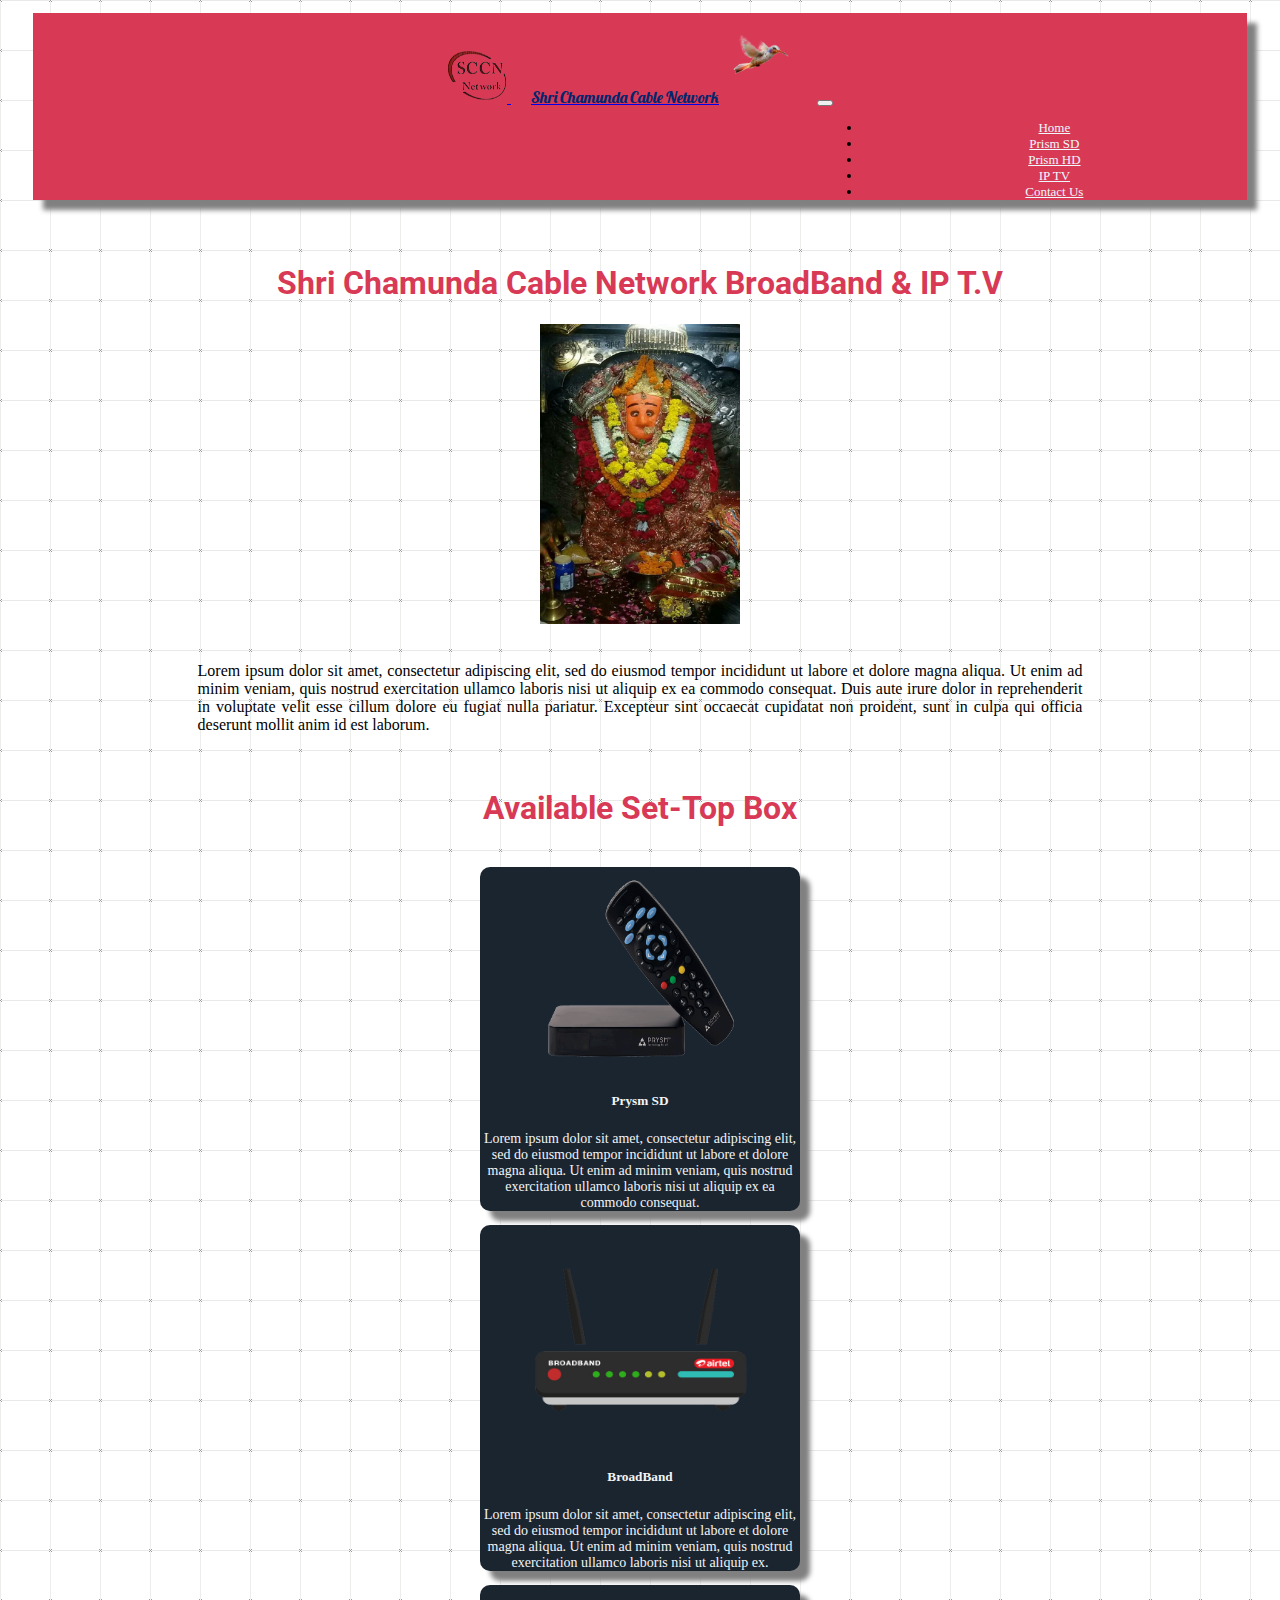
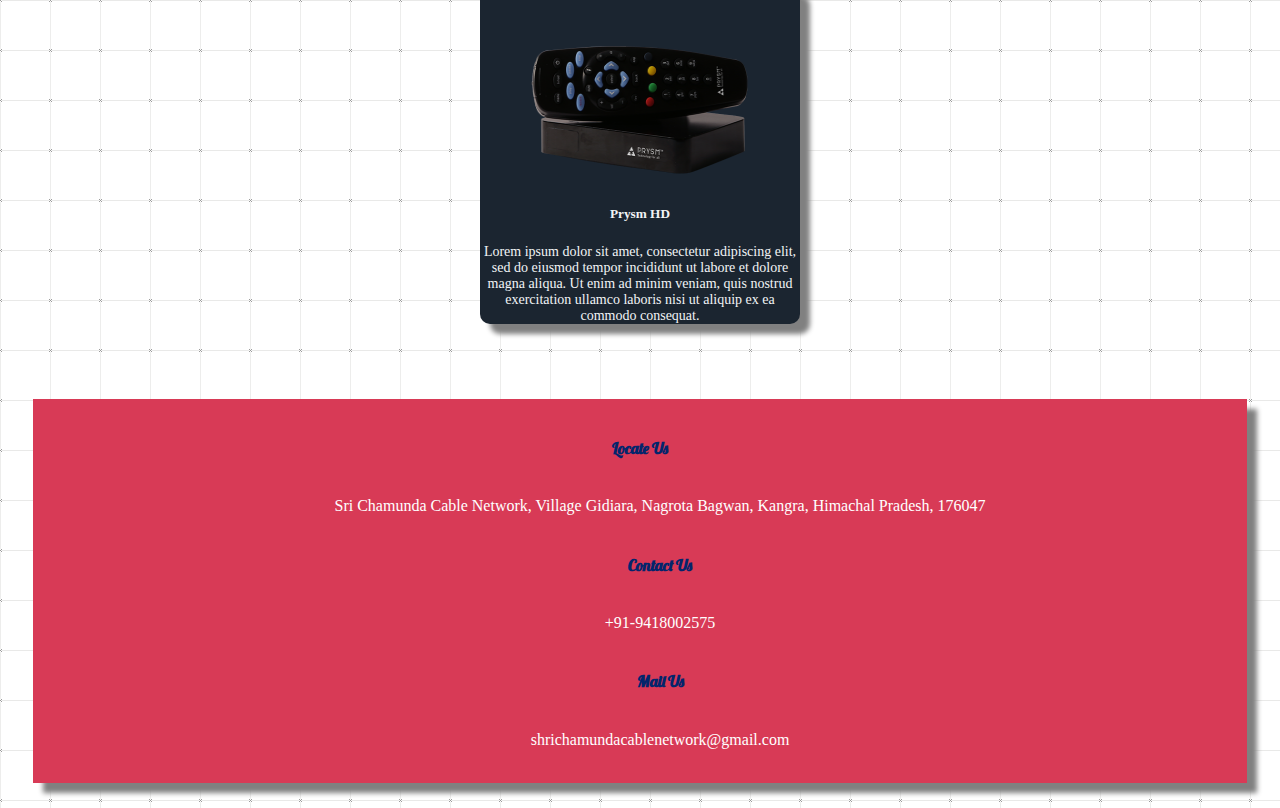
<file: index.html>
<!DOCTYPE html>
<html lang="en" dir="ltr">

<head>
  <meta charset="utf-8">
  <link rel="preconnect" href="https://fonts.googleapis.com">
  <link rel="preconnect" href="https://fonts.gstatic.com" crossorigin>
  <link href="https://fonts.googleapis.com/css2?family=Roboto:ital@1&display=swap" rel="stylesheet">
  <meta name="viewport" content="width=device-width, initial-scale=1.0">
  <title>SCCN</title>
  <!--------fontawsome-------->
  <link rel="stylesheet" href="https://use.fontawesome.com/releases/v5.14.0/css/all.css" integrity="sha384-HzLeBuhoNPvSl5KYnjx0BT+WB0QEEqLprO+NBkkk5gbc67FTaL7XIGa2w1L0Xbgc" crossorigin="anonymous">
  <!--------bootstrap-------->
  <link href="https://cdn.jsdelivr.net/npm/bootstrap@5.0.0-beta3/dist/css/bootstrap.min.css" rel="stylesheet" integrity="sha384-eOJMYsd53ii+scO/bJGFsiCZc+5NDVN2yr8+0RDqr0Ql0h+rP48ckxlpbzKgwra6" crossorigin="anonymous">
  <script src="https://cdn.jsdelivr.net/npm/bootstrap@5.0.1/dist/js/bootstrap.bundle.min.js" integrity="sha384-gtEjrD/SeCtmISkJkNUaaKMoLD0//ElJ19smozuHV6z3Iehds+3Ulb9Bn9Plx0x4" crossorigin="anonymous"></script>
  <link rel="stylesheet" href="style.css">
  <link rel="icon" href="images/logo.ico">
</head>

<body>
  <!--============================navbar=========================-->
  <nav class="navbar navbar-expand-lg navbar-dark" id="nav-box" style="background-color:#D83A56 ;">
    <!---->
    <div class="container-fluid">
      <a class="navbar-brand" href="index.html">
        <img src="images/logo.png" style="height: 60px; width: 60px;" id="logo-anime">
        <span class="logo-text">Shri Chamunda Cable Network</span></a>
        <img src="images/gif.gif" style="height: 90px; width: 90px;">
      <button class="navbar-toggler" type="button" data-bs-toggle="collapse" data-bs-target="#navbarSupportedContent" aria-controls="navbarSupportedContent" aria-expanded="false" aria-label="Toggle navigation">
        <span class="navbar-toggler-icon"></span>
      </button>

      <div class="collapse navbar-collapse" id="navbarSupportedContent">

        <ul class="navbar-nav me-auto mb-2 mb-lg-0" style="margin-left:65%; font-size:small;">
          <li class="nav-item">
            <a class="nav-link blue" style="color:aliceblue;" href="index.html">Home</a>
          </li>
          <li class="nav-item">
            <a class="nav-link blue" style="color:aliceblue" href="page1.html">Prism SD</a>
          </li>
          <li class="nav-item">
            <a class="nav-link blue" style="color:aliceblue" href="page2.html">Prism HD</a>
          </li>
          <li class="nav-item">
            <a class="nav-link blue" style="color:aliceblue" href="iptv.html">IP TV</a>
          </li>
          <li class="nav-item">
            <a class="nav-link blue" style="color:aliceblue" href="#foot">Contact Us</a>
          </li>
        </ul>
      </div>
    </div>
  </nav>
  <!------------------------------------------------------------->
  <br>
  <h1 class="heading1">Shri Chamunda Cable Network BroadBand & IP T.V</h1>
  <img src="images/image.jpg" style="height:300px; width:200px;" alt="">
  <br>
  <br>
  <p class="para1">Lorem ipsum dolor sit amet, consectetur adipiscing elit, sed do eiusmod tempor incididunt ut labore et dolore magna aliqua. Ut enim ad minim veniam, quis nostrud exercitation ullamco laboris nisi ut aliquip ex ea commodo consequat.
    Duis aute irure dolor in reprehenderit in voluptate velit esse cillum dolore eu fugiat nulla pariatur. Excepteur sint occaecat cupidatat non proident, sunt in culpa qui officia deserunt mollit anim id est laborum.</p>
  <br>
  <h1 class="heading1">Available Set-Top Box</h1>
  <br>
  <div class="row">
    <div class="col-lg-4 col-md-6 col-sm-12 mt-3">
      <a href="page1.html" class="link">
        <div class="card1">
          <img class="card-img-top" src="images/prysmsd.png" style="height: 200px; width: 225px;" title="Prism SD" alt="Prism SD">
          <div class="card-body">
            <h5 class="card-title">Prysm SD</h5>
            <p class="card-text">Lorem ipsum dolor sit amet, consectetur adipiscing elit, sed do eiusmod tempor incididunt ut labore et dolore magna aliqua. Ut enim ad minim veniam, quis nostrud exercitation ullamco laboris nisi ut aliquip ex ea
              commodo consequat.</p>
          </div>
      </a>
    </div>
  </div>
  <div class="col-lg-4 col-md-6 col-sm-12 mt-3">
    <a href="page3.html" class="link">
      <div class="card1">
        <br>
        <img class="card-img-top" src="images/airtelb.png" style="height: 200px; width: 225px;" title="Airtel" alt="Airtel Broadband">
        <div class="card-body">
          <h5 class="card-title">BroadBand</h5>
          <p class="card-text">Lorem ipsum dolor sit amet, consectetur adipiscing elit, sed do eiusmod tempor incididunt ut labore et dolore magna aliqua. Ut enim ad minim veniam, quis nostrud exercitation ullamco laboris nisi ut aliquip ex.</p>
        </div>
    </a>
  </div>
  </div>
  <div class="col-lg-4 col-md-6 col-sm-12 mt-3">
    <a href="page2.html" class="link">
      <div class="card1">
        <br>
        <br>
        <br>
        <img class="card-img-top " style="  height: 140px; width: 250px;" src="images/prysmhd.png" title="Prism HD" alt="Prism HD">
        <div class="card-body">
          <h5 class="card-title">Prysm HD</h5>
          <p class="card-text">Lorem ipsum dolor sit amet, consectetur adipiscing elit, sed do eiusmod tempor incididunt ut labore et dolore magna aliqua. Ut enim ad minim veniam, quis nostrud exercitation ullamco laboris nisi ut aliquip ex ea
            commodo consequat.</p>
        </div>
    </a>
  </div>
  </div>
  </div>
  <br>
  <br>

  <!-------------------------------Footer--------------------------------------------->
  <footer>
    <div id="foot">

    </div>
    <div class="footer">
      <div class="container">
        <br>
        <h4 class="footer-heading">Locate Us</h4>
        <ul type="none" class="mobile">
          <li class="text">
            <a href="https://maps.app.goo.gl/LNKjTA5nteC9yuPt9"><i style="color:#04009A;" class="fas fa-map-marker-alt fa-2x iconx"></i></a>
            <br>
            <span>Sri Chamunda Cable Network, Village Gidiara, Nagrota Bagwan, Kangra, Himachal Pradesh, 176047</span>
          </li><br>
          <h4 class="footer-heading">Contact Us</h4>
          <li class="text">
            <a href="tel:9418002575"><i style="color:#66DE93;" class="fas fa-phone-alt fa-2x iconx"></i></a> 
            <br>
            <span>+91-9418002575</span>
          </li><br>
          <h4 class="footer-heading">Mail Us</h4>
          <li> <a href="mailto:shrichamundacablenetwork@gmail.com"><i style="color:gold;" class="fas fa-envelope fa-2x iconx"></i></a>
            <br>
            <span>shrichamundacablenetwork@gmail.com</span>
          </li>
        </ul>
        <br>
      </div>
    </div>
    </div>
    <!------------------>


    <!---------------------JS-------------------------->
    <script src="https://cdnjs.cloudflare.com/ajax/libs/gsap/3.6.1/gsap.min.js"></script>
    <script src="animation.js"></script>
</body>

</html>
</file>
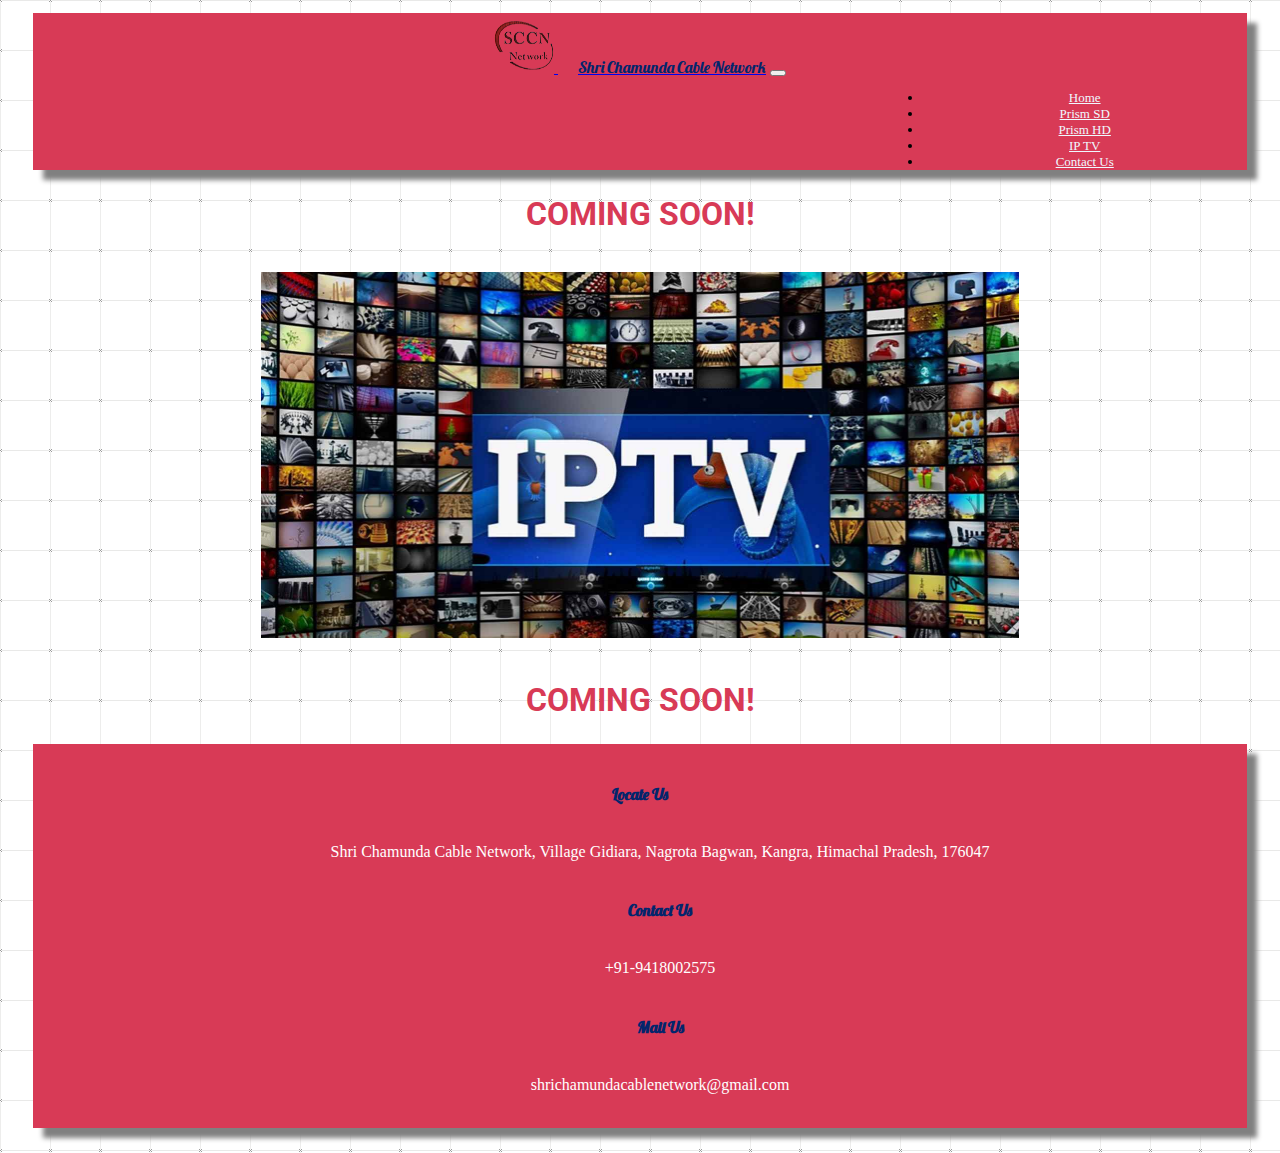
<file: iptv.html>
<!DOCTYPE html>
<html lang="en" dir="ltr">
<head>
  <meta charset="utf-8">
  <link rel="preconnect" href="https://fonts.googleapis.com">
  <link rel="preconnect" href="https://fonts.gstatic.com" crossorigin>
  <link href="https://fonts.googleapis.com/css2?family=Roboto:ital@1&display=swap" rel="stylesheet">
  <meta name="viewport" content="width=device-width, initial-scale=1.0">
  <title>StarTV</title>
  <!----fontawsome-------->
  <link rel="stylesheet" href="https://use.fontawesome.com/releases/v5.14.0/css/all.css" integrity="sha384-HzLeBuhoNPvSl5KYnjx0BT+WB0QEEqLprO+NBkkk5gbc67FTaL7XIGa2w1L0Xbgc" crossorigin="anonymous">
  <!--------bootstrap------>
  <link href="https://cdn.jsdelivr.net/npm/bootstrap@5.0.0-beta3/dist/css/bootstrap.min.css" rel="stylesheet" integrity="sha384-eOJMYsd53ii+scO/bJGFsiCZc+5NDVN2yr8+0RDqr0Ql0h+rP48ckxlpbzKgwra6" crossorigin="anonymous">
  <script src="https://cdn.jsdelivr.net/npm/bootstrap@5.0.1/dist/js/bootstrap.bundle.min.js" integrity="sha384-gtEjrD/SeCtmISkJkNUaaKMoLD0//ElJ19smozuHV6z3Iehds+3Ulb9Bn9Plx0x4" crossorigin="anonymous"></script>
  <link rel="stylesheet" href="style.css">
    <link rel="icon" href="logo.ico">
</head>
  <body>
    <!--============================navbar=========================-->
    <nav class="navbar navbar-expand-lg navbar-dark" id="nav-box" style="background-color:#D83A56 ;">
      <!---->
      <div class="container-fluid">
        <a class="navbar-brand" href="index.html">
          <img src="images/logo.png" style="height: 60px; width: 60px;" id="logo-anime">
          <span class="logo-text">Shri Chamunda Cable Network</span></a>

        <button class="navbar-toggler" type="button" data-bs-toggle="collapse" data-bs-target="#navbarSupportedContent" aria-controls="navbarSupportedContent" aria-expanded="false" aria-label="Toggle navigation">
          <span class="navbar-toggler-icon"></span>
        </button>

        <div class="collapse navbar-collapse" id="navbarSupportedContent">

          <ul class="navbar-nav me-auto mb-2 mb-lg-0" style="margin-left:70%; font-size:small;">
            <li class="nav-item">
              <a class="nav-link blue" style="color:aliceblue;" href="index.html">Home</a>
            </li>
            <li class="nav-item">
              <a class="nav-link blue" style="color:aliceblue" href="page1.html">Prism SD</a>
            </li>
            <li class="nav-item">
              <a class="nav-link blue" style="color:aliceblue" href="page2.html">Prism HD</a>
            </li>
            <li class="nav-item">
              <a class="nav-link blue" style="color:aliceblue" href="iptv.html">IP TV</a>
            </li>
            <li class="nav-item">
              <a class="nav-link blue" style="color:aliceblue" href="#foot">Contact Us</a>
            </li>
          </ul>
        </div>
      </div>
    </nav>
    <!------------------------------------------------------------->
    <h1 class="heading1">COMING SOON!</h1>
    <br>
    <img src="images/iptv.jpg" alt="" style="height:40%; width:60%;">
    <br>
    <br>
    <h1 class="heading1">COMING SOON!</h1>
    <!-------------------------------Footer--------------------------------------------->
    <footer>
      <div id="foot">

      </div>
      <div class="footer">
        <div class="container">
          <br>
          <h4 class="footer-heading">Locate Us</h4>
          <ul type="none" class="mobile">
            <li class="text">
              <a href="https://maps.app.goo.gl/LNKjTA5nteC9yuPt9"><i style="color:#04009A;" class="fas fa-map-marker-alt fa-2x iconx"></i></a>
              <br>
              <span>Shri Chamunda Cable Network, Village Gidiara, Nagrota Bagwan, Kangra, Himachal Pradesh, 176047</span>
            </li><br>
            <h4 class="footer-heading">Contact Us</h4>
            <li class="text">
              <a href="tel:9418002575"><i style="color:#66DE93;" class="fas fa-phone-alt fa-2x iconx"></i></a>
              <br>
              <span>+91-9418002575</span>
            </li><br>
            <h4 class="footer-heading">Mail Us</h4>
            <li> <a href="mailto:shrichamundacablenetwork@gmail.com"><i style="color:gold;" class="fas fa-envelope fa-2x iconx"></i></a>
              <br>
              <span>shrichamundacablenetwork@gmail.com</span>
            </li>
          </ul>
          <br>
        </div>
      </div>
      </div>
      <!------------------>
  </body>
</html>
</file>
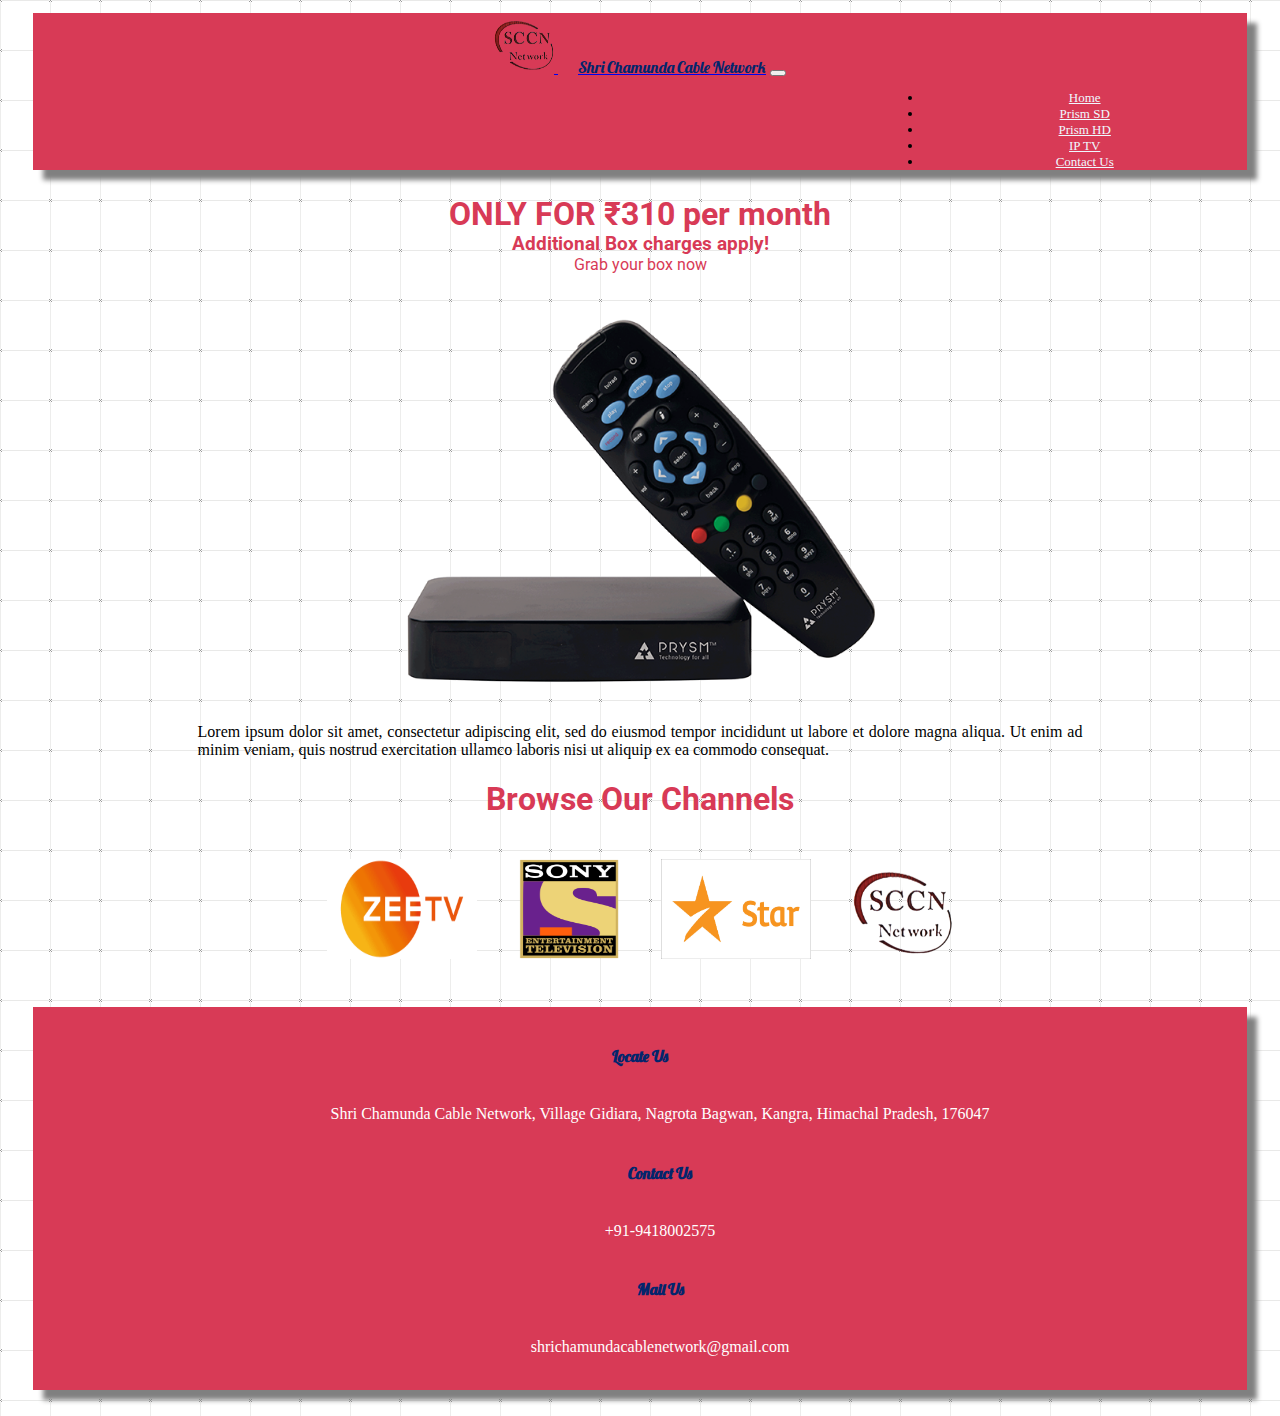
<file: page1.html>
<!DOCTYPE html>
<html lang="en" dir="ltr">

<head>
  <meta charset="utf-8">
  <link rel="preconnect" href="https://fonts.googleapis.com">
  <link rel="preconnect" href="https://fonts.gstatic.com" crossorigin>
  <link href="https://fonts.googleapis.com/css2?family=Roboto:ital@1&display=swap" rel="stylesheet">
  <meta name="viewport" content="width=device-width, initial-scale=1.0">
  <title>PRYSM SD</title>
  <!----fontawsome-------->
  <link rel="stylesheet" href="https://use.fontawesome.com/releases/v5.14.0/css/all.css" integrity="sha384-HzLeBuhoNPvSl5KYnjx0BT+WB0QEEqLprO+NBkkk5gbc67FTaL7XIGa2w1L0Xbgc" crossorigin="anonymous">
  <!--------bootstrap------>
  <link href="https://cdn.jsdelivr.net/npm/bootstrap@5.0.0-beta3/dist/css/bootstrap.min.css" rel="stylesheet" integrity="sha384-eOJMYsd53ii+scO/bJGFsiCZc+5NDVN2yr8+0RDqr0Ql0h+rP48ckxlpbzKgwra6" crossorigin="anonymous">
  <script src="https://cdn.jsdelivr.net/npm/bootstrap@5.0.1/dist/js/bootstrap.bundle.min.js" integrity="sha384-gtEjrD/SeCtmISkJkNUaaKMoLD0//ElJ19smozuHV6z3Iehds+3Ulb9Bn9Plx0x4" crossorigin="anonymous"></script>
  <link rel="stylesheet" href="style.css">
  <link rel="icon" href="images/logo.ico">
</head>

<body>
  <!--============================navbar=========================-->
  <nav class="navbar navbar-expand-lg navbar-dark" id="nav-box" style="background-color:#D83A56 ;">
    <!---->
    <div class="container-fluid">
      <a class="navbar-brand" href="index.html">
        <img src="images/logo.png" style="height: 60px; width: 60px;" id="logo-anime">
        <span class="logo-text">Shri Chamunda Cable Network</span></a>

      <button class="navbar-toggler" type="button" data-bs-toggle="collapse" data-bs-target="#navbarSupportedContent" aria-controls="navbarSupportedContent" aria-expanded="false" aria-label="Toggle navigation">
        <span class="navbar-toggler-icon"></span>
      </button>

      <div class="collapse navbar-collapse" id="navbarSupportedContent">

        <ul class="navbar-nav me-auto mb-2 mb-lg-0" style="margin-left:70%; font-size:small;">
          <li class="nav-item">
            <a class="nav-link blue" style="color:aliceblue;" href="index.html">Home</a>
          </li>
          <li class="nav-item">
            <a class="nav-link blue" style="color:aliceblue" href="page1.html">Prism SD</a>
          </li>
          <li class="nav-item">
            <a class="nav-link blue" style="color:aliceblue" href="page2.html">Prism HD</a>
          </li>
          <li class="nav-item">
            <a class="nav-link blue" style="color:aliceblue" href="iptv.html">IP TV</a>
          </li>
          <li class="nav-item">
            <a class="nav-link blue" style="color:aliceblue" href="#foot">Contact Us</a>
          </li>
        </ul>
      </div>
    </div>
  </nav>
  <!------------------------------------------------------------->
  <div class="main slide-right">
    <h1 class="heading1">ONLY FOR ₹310 per month</h1>
    <h3 class="heading1">Additional Box charges apply!</h3>
    <p class="heading1">Grab your box now</p>
  </div>
  <br>
  <img src="images/prysmsd.png" alt="" style="height:45%; width:45%;">
  <p class="para1">Lorem ipsum dolor sit amet, consectetur adipiscing elit, sed do eiusmod tempor incididunt ut labore et dolore magna aliqua. Ut enim ad minim veniam, quis nostrud exercitation ullamco laboris nisi ut aliquip ex ea
    commodo consequat.</p>
  <h1 class="heading1">Browse Our Channels</h1>
  <div class="container">
    <a href="zeetv.html"><img src="images/zeetv.png" alt="" class="channel1 pad"></a>
    <a href="sonytv.html"> <img src="images/sonytv.png" alt="" class="channel pad"></a>
    <a href="startv.html"><img src="images/startv.jpg" alt="" class="channel1 pad"></a>
    <a href="sccntv.html"><img src="images/logo.png" alt="" class="channel pad"></a>
  </div>
  <!-------------------------------Footer--------------------------------------------->
  <footer>
    <div id="foot">

    </div>
    <div class="footer">
      <div class="container">
        <br>
        <h4 class="footer-heading">Locate Us</h4>
        <ul type="none" class="mobile">
          <li class="text">
            <a href="https://maps.app.goo.gl/LNKjTA5nteC9yuPt9"><i style="color:#04009A;" class="fas fa-map-marker-alt fa-2x iconx"></i></a>
            <br>
            <span>Shri Chamunda Cable Network, Village Gidiara, Nagrota Bagwan, Kangra, Himachal Pradesh, 176047</span>
          </li><br>
          <h4 class="footer-heading">Contact Us</h4>
          <li class="text">
            <a href="tel:9418002575"><i style="color:#66DE93;" class="fas fa-phone-alt fa-2x iconx"></i></a>
            <br>
            <span>+91-9418002575</span>
          </li><br>
          <h4 class="footer-heading">Mail Us</h4>
          <li> <a href="mailto:shrichamundacablenetwork@gmail.com"><i style="color:gold;" class="fas fa-envelope fa-2x iconx"></i></a>
            <br>
            <span>shrichamundacablenetwork@gmail.com</span>
          </li>
        </ul>
        <br>
      </div>
    </div>
    </div>
    <!------------------>

    <!---------------------JS-------------------------->
    <script src="https://cdnjs.cloudflare.com/ajax/libs/gsap/3.6.1/gsap.min.js"></script>
    <script src="animation.js"></script>
</body>
</body>

</html>
</file>
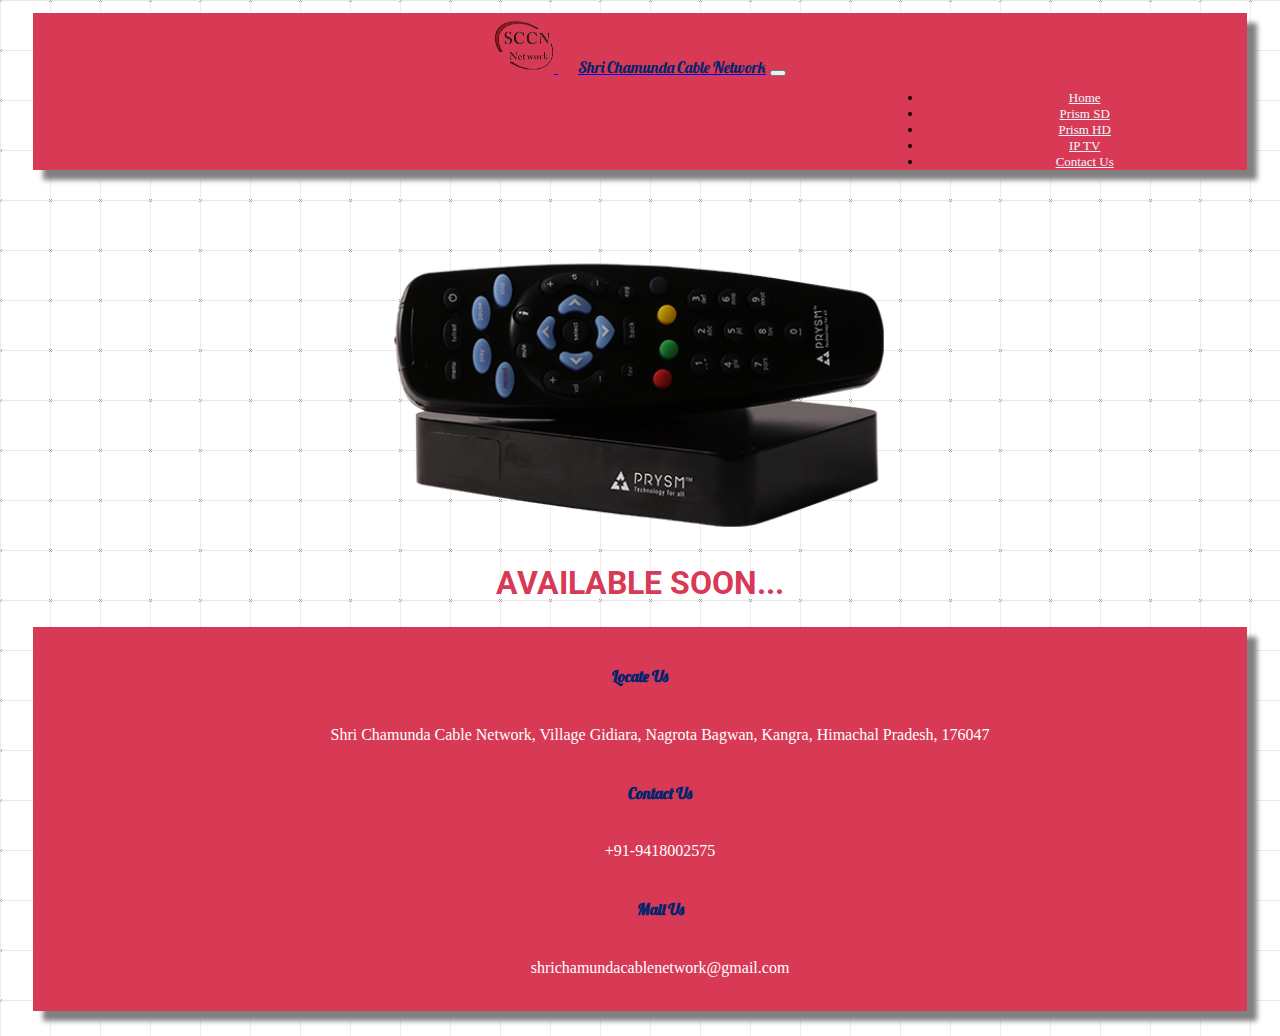
<file: page2.html>
<!DOCTYPE html>
<html lang="en" dir="ltr">
<head>
  <meta charset="utf-8">
  <link rel="preconnect" href="https://fonts.googleapis.com">
  <link rel="preconnect" href="https://fonts.gstatic.com" crossorigin>
  <link href="https://fonts.googleapis.com/css2?family=Roboto:ital@1&display=swap" rel="stylesheet">
  <meta name="viewport" content="width=device-width, initial-scale=1.0">
  <title>PRYSM HD</title>
  <!----fontawsome-------->
  <link rel="stylesheet" href="https://use.fontawesome.com/releases/v5.14.0/css/all.css" integrity="sha384-HzLeBuhoNPvSl5KYnjx0BT+WB0QEEqLprO+NBkkk5gbc67FTaL7XIGa2w1L0Xbgc" crossorigin="anonymous">
  <!--------bootstrap------>
  <link href="https://cdn.jsdelivr.net/npm/bootstrap@5.0.0-beta3/dist/css/bootstrap.min.css" rel="stylesheet" integrity="sha384-eOJMYsd53ii+scO/bJGFsiCZc+5NDVN2yr8+0RDqr0Ql0h+rP48ckxlpbzKgwra6" crossorigin="anonymous">
  <script src="https://cdn.jsdelivr.net/npm/bootstrap@5.0.1/dist/js/bootstrap.bundle.min.js" integrity="sha384-gtEjrD/SeCtmISkJkNUaaKMoLD0//ElJ19smozuHV6z3Iehds+3Ulb9Bn9Plx0x4" crossorigin="anonymous"></script>
  <link rel="stylesheet" href="style.css">
    <link rel="icon" href="images/logo.ico">
</head>
  <body>
    <!--============================navbar=========================-->
    <nav class="navbar navbar-expand-lg navbar-dark" id="nav-box" style="background-color:#D83A56 ;">
      <!---->
      <div class="container-fluid">
        <a class="navbar-brand" href="index.html">
          <img src="images/logo.png" style="height: 60px; width: 60px;" id="logo-anime">
          <span class="logo-text">Shri Chamunda Cable Network</span></a>

        <button class="navbar-toggler" type="button" data-bs-toggle="collapse" data-bs-target="#navbarSupportedContent" aria-controls="navbarSupportedContent" aria-expanded="false" aria-label="Toggle navigation">
          <span class="navbar-toggler-icon"></span>
        </button>

        <div class="collapse navbar-collapse" id="navbarSupportedContent">

          <ul class="navbar-nav me-auto mb-2 mb-lg-0" style="margin-left:70%; font-size:small;">
            <li class="nav-item">
              <a class="nav-link blue" style="color:aliceblue;" href="index.html">Home</a>
            </li>
            <li class="nav-item">
              <a class="nav-link blue" style="color:aliceblue" href="page1.html">Prism SD</a>
            </li>
            <li class="nav-item">
              <a class="nav-link blue" style="color:aliceblue" href="page2.html">Prism HD</a>
            </li>
            <li class="nav-item">
              <a class="nav-link blue" style="color:aliceblue" href="iptv.html">IP TV</a>
            </li>
            <li class="nav-item">
              <a class="nav-link blue" style="color:aliceblue" href="#foot">Contact Us</a>
            </li>
          </ul>
        </div>
      </div>
    </nav>
    <!------------------------------------------------------------->
    <br>
    <br>
    <br>
    <img src="images/prysmhd.png" alt="" style="height:45%; width:45%;">
    <h1 class="heading1">AVAILABLE SOON...</h1>

      <!-------------------------------Footer--------------------------------------------->
      <footer>
        <div id="foot">

        </div>
        <div class="footer">
          <div class="container">
            <br>
            <h4 class="footer-heading">Locate Us</h4>
            <ul type="none" class="mobile">
              <li class="text">
                <a href="https://maps.app.goo.gl/LNKjTA5nteC9yuPt9"><i style="color:#04009A;" class="fas fa-map-marker-alt fa-2x iconx"></i></a>
                <br>
                <span>Shri Chamunda Cable Network, Village Gidiara, Nagrota Bagwan, Kangra, Himachal Pradesh, 176047</span>
              </li><br>
              <h4 class="footer-heading">Contact Us</h4>
              <li class="text">
              <a href="tel:9418002575"><i style="color:#66DE93;" class="fas fa-phone-alt fa-2x iconx"></i></a> 
                <br>
                <span>+91-9418002575</span>
              </li><br>
              <h4 class="footer-heading">Mail Us</h4>
              <li> <a href="mailto:shrichamundacablenetwork@gmail.com"><i style="color:gold;" class="fas fa-envelope fa-2x iconx"></i></a>
                <br>
                <span>shrichamundacablenetwork@gmail.com</span>
              </li>
            </ul>
            <br>
          </div>
        </div>
        </div>
        <!------------------>
      <!---------------------JS-------------------------->
        <script src="https://cdnjs.cloudflare.com/ajax/libs/gsap/3.6.1/gsap.min.js"></script>
        <script src="animation.js"></script>
  </body>
  </body>
</html>
</file>
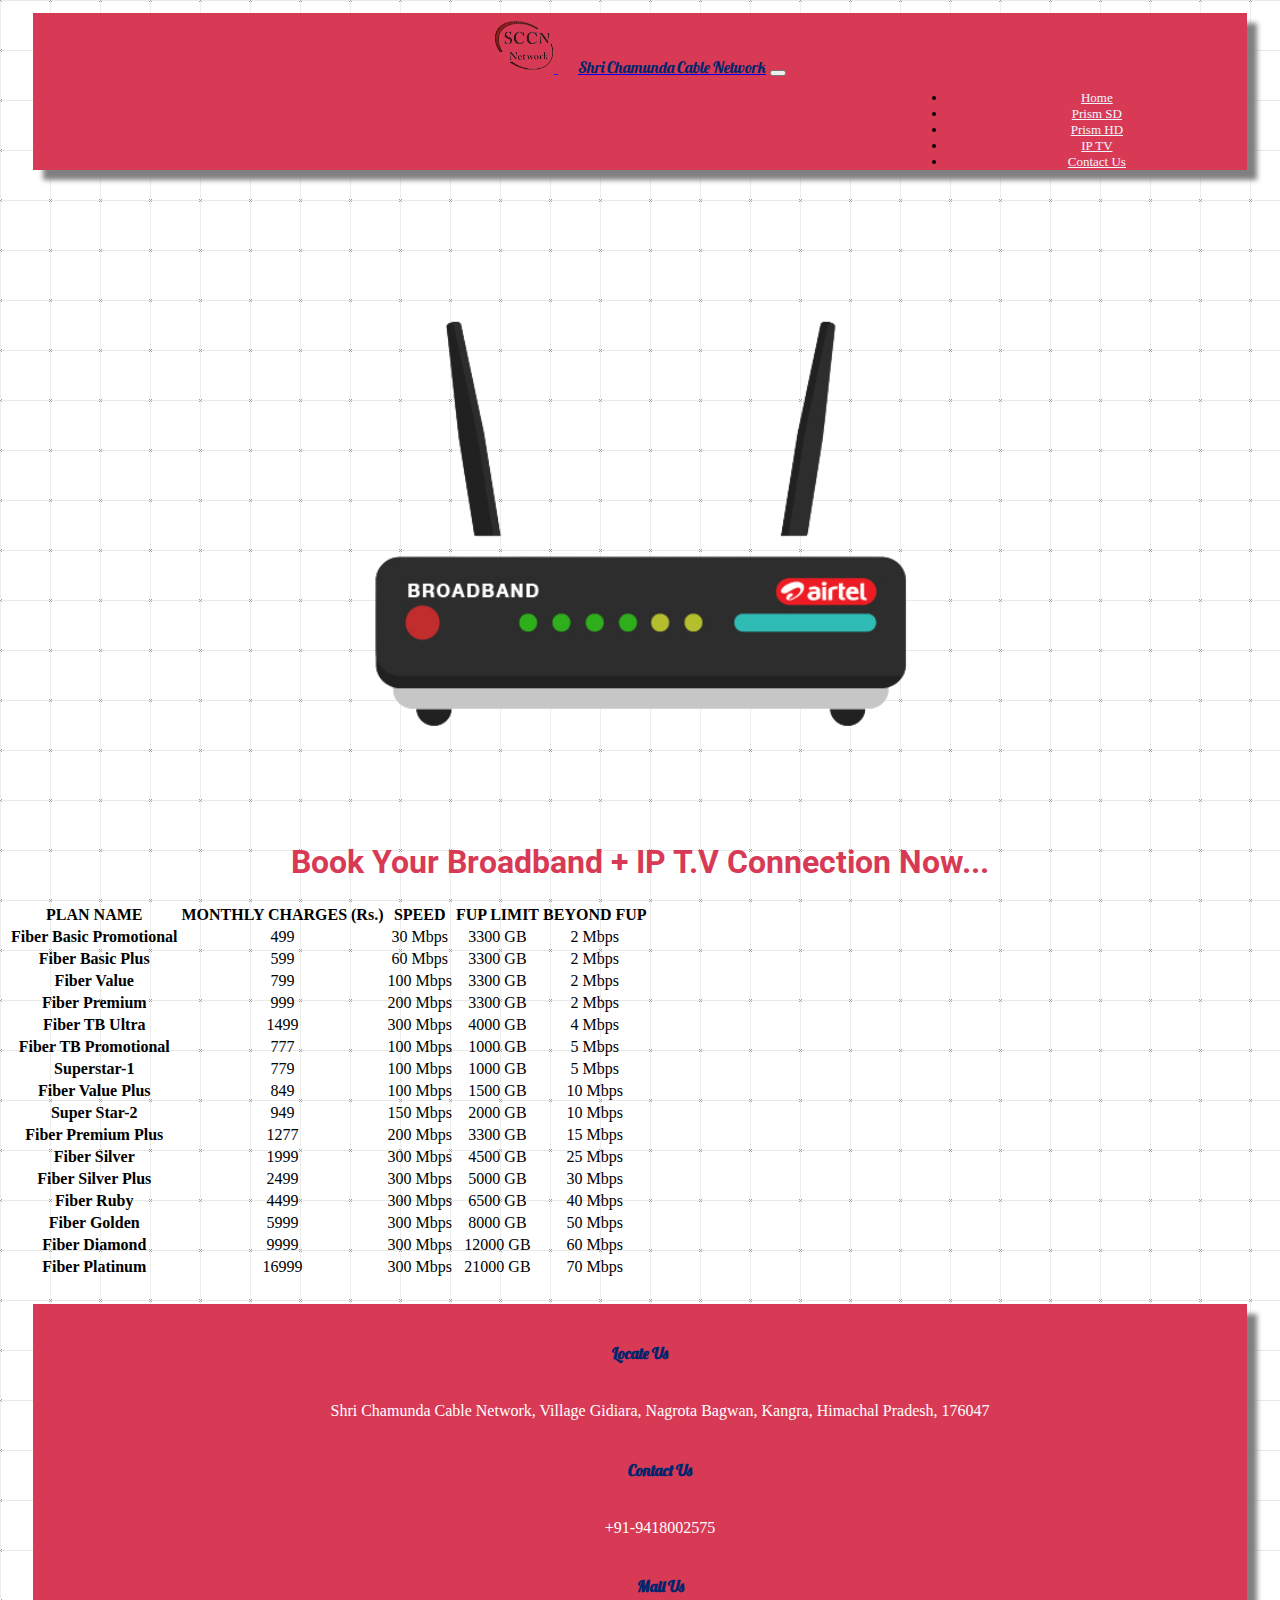
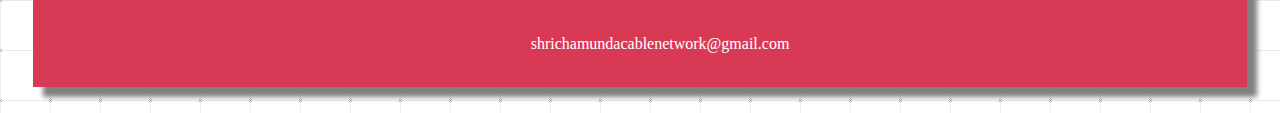
<file: page3.html>
<!DOCTYPE html>
<html lang="en" dir="ltr">

<head>
  <meta charset="utf-8">
  <link rel="preconnect" href="https://fonts.googleapis.com">
  <link rel="preconnect" href="https://fonts.gstatic.com" crossorigin>
  <link href="https://fonts.googleapis.com/css2?family=Roboto:ital@1&display=swap" rel="stylesheet">
  <meta name="viewport" content="width=device-width, initial-scale=1.0">
  <title>PRYSM HD</title>
  <!----fontawsome-------->
  <link rel="stylesheet" href="https://use.fontawesome.com/releases/v5.14.0/css/all.css" integrity="sha384-HzLeBuhoNPvSl5KYnjx0BT+WB0QEEqLprO+NBkkk5gbc67FTaL7XIGa2w1L0Xbgc" crossorigin="anonymous">
  <!--------bootstrap------>
  <link href="https://cdn.jsdelivr.net/npm/bootstrap@5.0.0-beta3/dist/css/bootstrap.min.css" rel="stylesheet" integrity="sha384-eOJMYsd53ii+scO/bJGFsiCZc+5NDVN2yr8+0RDqr0Ql0h+rP48ckxlpbzKgwra6" crossorigin="anonymous">
  <script src="https://cdn.jsdelivr.net/npm/bootstrap@5.0.1/dist/js/bootstrap.bundle.min.js" integrity="sha384-gtEjrD/SeCtmISkJkNUaaKMoLD0//ElJ19smozuHV6z3Iehds+3Ulb9Bn9Plx0x4" crossorigin="anonymous"></script>
  <link rel="stylesheet" href="style.css">
  <link rel="icon" href="images/logo.ico">
</head>

<body>
  <!--============================navbar=========================-->
  <nav class="navbar navbar-expand-lg navbar-dark" id="nav-box" style="background-color:#D83A56 ;">
    <!---->
    <div class="container-fluid">
      <a class="navbar-brand" href="index.html">
        <img src="images/logo.png" style="height: 60px; width: 60px;" id="logo-anime">
        <span class="logo-text">Shri Chamunda Cable Network</span></a>

      <button class="navbar-toggler" type="button" data-bs-toggle="collapse" data-bs-target="#navbarSupportedContent" aria-controls="navbarSupportedContent" aria-expanded="false" aria-label="Toggle navigation">
        <span class="navbar-toggler-icon"></span>
      </button>

      <div class="collapse navbar-collapse" id="navbarSupportedContent">

        <ul class="navbar-nav me-auto mb-2 mb-lg-0" style="margin-left:72%; font-size:small;">
          <li class="nav-item">
            <a class="nav-link blue" style="color:aliceblue;" href="index.html">Home</a>
          </li>
          <li class="nav-item">
            <a class="nav-link blue" style="color:aliceblue" href="page1.html">Prism SD</a>
          </li>
          <li class="nav-item">
            <a class="nav-link blue" style="color:aliceblue" href="page2.html">Prism HD</a>
          </li>
          <li class="nav-item">
            <a class="nav-link blue" style="color:aliceblue" href="iptv.html">IP TV</a>
          </li>
          <li class="nav-item">
            <a class="nav-link blue" style="color:aliceblue" href="#foot">Contact Us</a>
          </li>
        </ul>
      </div>
    </div>
  </nav>
  <!------------------------------------------------------------->
  <br>
  <br>
  <br>
  <img src="images/airtelb.png" alt="" style="height:45%; width:45%;">
  <h1 class="heading1">Book Your Broadband + IP T.V Connection Now...</h1>
  <div class="container">
    <table class="table table-hover table-dark table-responsive-sm">
      <thead>
        <tr>
          <th scope="col">PLAN NAME</th>
          <th scope="col">MONTHLY CHARGES (Rs.)</th>
          <th scope="col">SPEED</th>
          <th scope="col">FUP LIMIT</th>
          <th scope="col">BEYOND FUP</th>
        </tr>
      </thead>
      <tbody>

        <tr>
          <th SCOPE="row">Fiber Basic Promotional</th>
          <td>499</td>
          <td>30 Mbps</td>
          <td>3300 GB</td>
          <td>2 Mbps</td>
        </tr>
        <th SCOPE="row">Fiber Basic Plus</th>
        <td>599</td>
        <td>60 Mbps</td>
        <td>3300 GB</td>
        <td>2 Mbps</td>
        </tr>
        <th SCOPE="row">Fiber Value</th>
        <td>799</td>
        <td>100 Mbps</td>
        <td>3300 GB</td>
        <td>2 Mbps</td>
        </tr>
        <th SCOPE="row">Fiber Premium</th>
        <td>999</td>
        <td>200 Mbps</td>
        <td>3300 GB</td>
        <td>2 Mbps</td>
        </tr>
        <th SCOPE="row">Fiber TB Ultra</th>
        <td>1499</td>
        <td>300 Mbps</td>
        <td>4000 GB</td>
        <td>4 Mbps</td>
        </tr>
        <th SCOPE="row">Fiber TB Promotional</th>
        <td>777</td>
        <td>100 Mbps</td>
        <td>1000 GB</td>
        <td>5 Mbps</td>
        </tr>
        <th SCOPE="row">Superstar-1</th>
        <td>779</td>
        <td>100 Mbps</td>
        <td>1000 GB</td>
        <td>5 Mbps</td>
        </tr>
        <th SCOPE="row">Fiber Value Plus</th>
        <td>849</td>
        <td>100 Mbps</td>
        <td>1500 GB</td>
        <td>10 Mbps</td>
        </tr>
        <th SCOPE="row">Super Star-2</th>
        <td>949</td>
        <td>150 Mbps</td>
        <td>2000 GB</td>
        <td>10 Mbps</td>
        </tr>
        <th SCOPE="row">Fiber Premium Plus</th>
        <td>1277</td>
        <td>200 Mbps</td>
        <td>3300 GB</td>
        <td>15 Mbps</td>
        </tr>
        <th SCOPE="row">Fiber Silver</th>
        <td>1999</td>
        <td>300 Mbps</td>
        <td>4500 GB</td>
        <td>25 Mbps</td>
        </tr>
        <th SCOPE="row">Fiber Silver Plus</th>
        <td>2499</td>
        <td>300 Mbps</td>
        <td>5000 GB</td>
        <td>30 Mbps</td>
        </tr>
        <th SCOPE="row">Fiber Ruby</th>
        <td>4499</td>
        <td>300 Mbps</td>
        <td>6500 GB</td>
        <td>40 Mbps</td>
        </tr>
        <th SCOPE="row">Fiber Golden</th>
        <td>5999</td>
        <td>300 Mbps</td>
        <td>8000 GB</td>
        <td>50 Mbps</td>
        </tr>
        <th SCOPE="row">Fiber Diamond</th>
        <td>9999</td>
        <td>300 Mbps</td>
        <td>12000 GB</td>
        <td>60 Mbps</td>
        </tr>
        <th SCOPE="row">Fiber Platinum</th>
        <td>16999</td>
        <td>300 Mbps</td>
        <td>21000 GB</td>
        <td>70 Mbps</td>
        </tr>
      </tbody>
    </table>
  </div>

  <!-------------------------------Footer--------------------------------------------->
  <footer>
    <div id="foot">

    </div>
    <div class="footer">
      <div class="container">
        <br>
        <h4 class="footer-heading">Locate Us</h4>
        <ul type="none" class="mobile">
          <li class="text">
            <a href="https://maps.app.goo.gl/LNKjTA5nteC9yuPt9"><i style="color:#04009A;" class="fas fa-map-marker-alt fa-2x iconx"></i></a>
            <br>
            <span>Shri Chamunda Cable Network, Village Gidiara, Nagrota Bagwan, Kangra, Himachal Pradesh, 176047</span>
          </li><br>
          <h4 class="footer-heading">Contact Us</h4>
          <li class="text">
            <a href="tel:9418002575"><i style="color:#66DE93;" class="fas fa-phone-alt fa-2x iconx"></i></a>
            <br>
            <span>+91-9418002575</span>
          </li><br>
          <h4 class="footer-heading">Mail Us</h4>
          <li> <a href="mailto:shrichamundacablenetwork@gmail.com"><i style="color:gold;" class="fas fa-envelope fa-2x iconx"></i></a>
            <br>
            <span>shrichamundacablenetwork@gmail.com</span>
          </li>
        </ul>
        <br>
      </div>
    </div>
    </div>
    <!------------------>
    <!---------------------JS-------------------------->
    <script src="https://cdnjs.cloudflare.com/ajax/libs/gsap/3.6.1/gsap.min.js"></script>
    <script src="animation.js"></script>
</body>
</body>

</html>
</file>
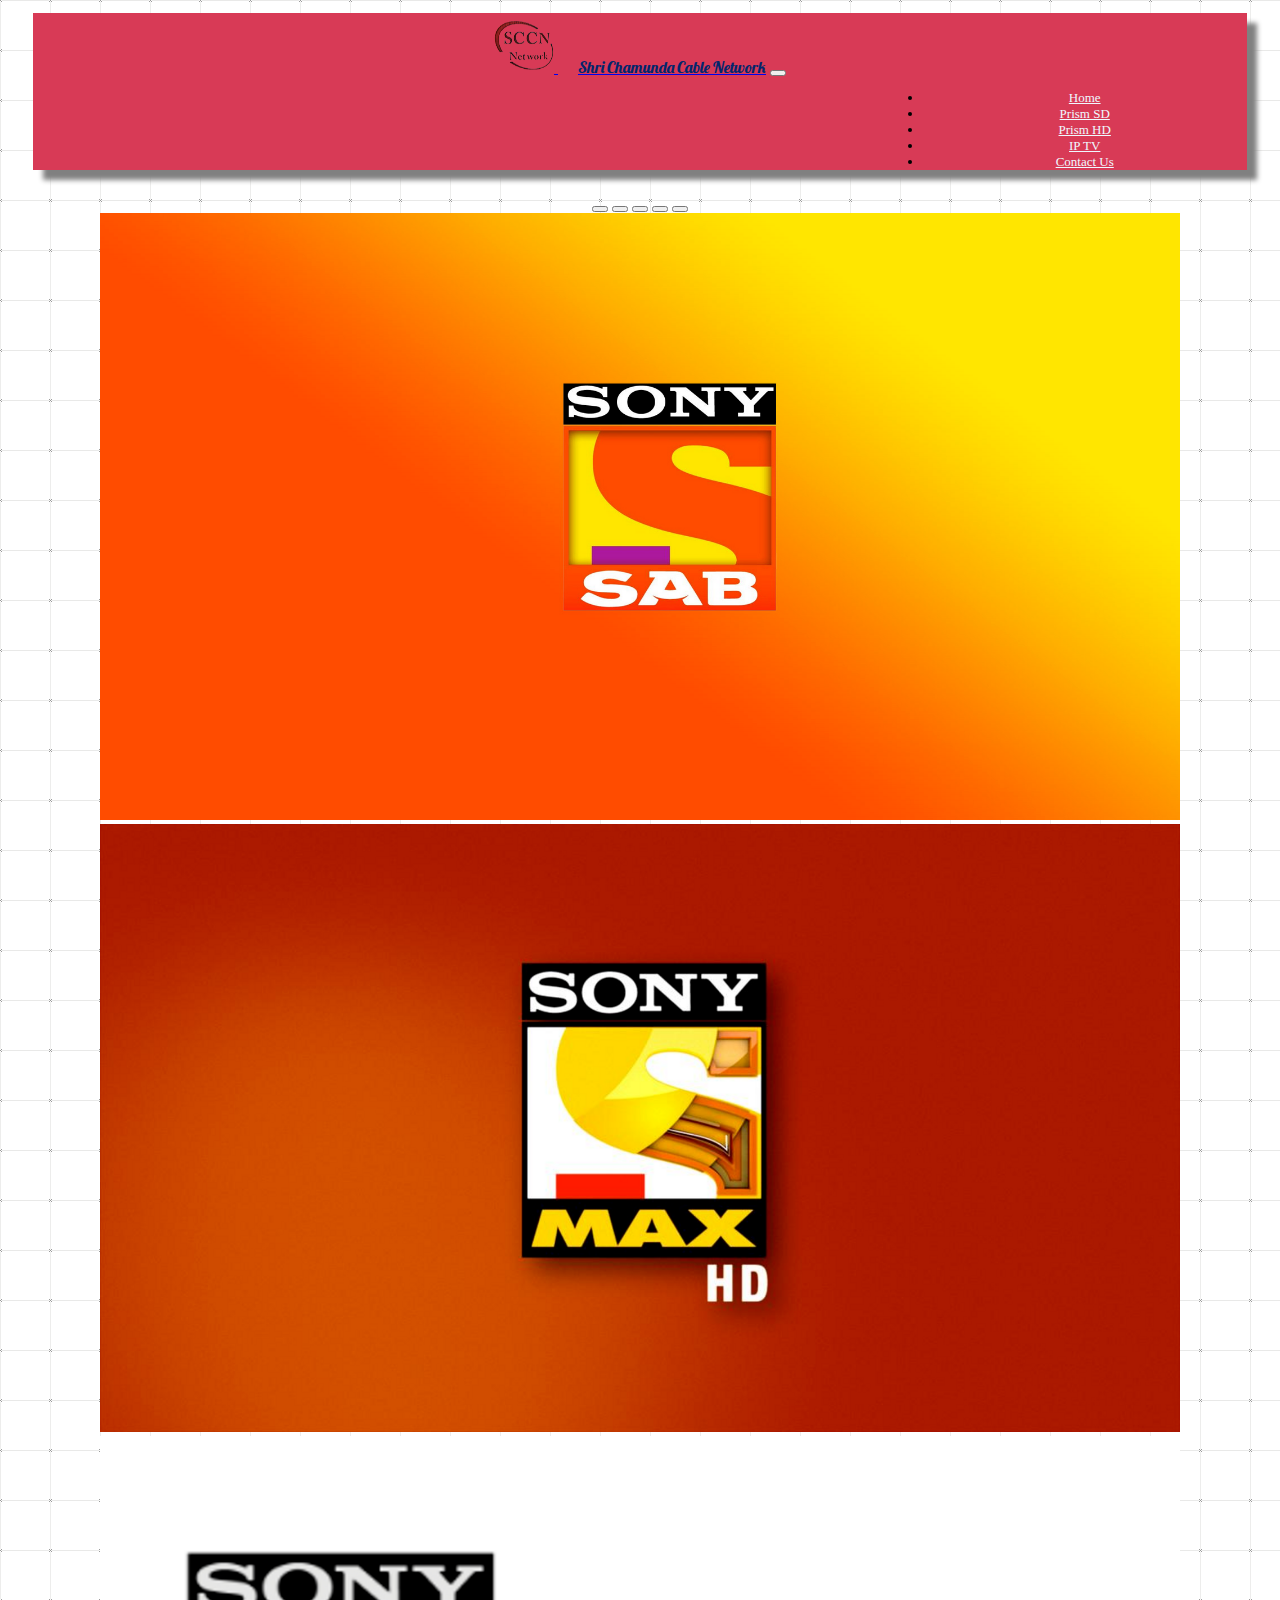
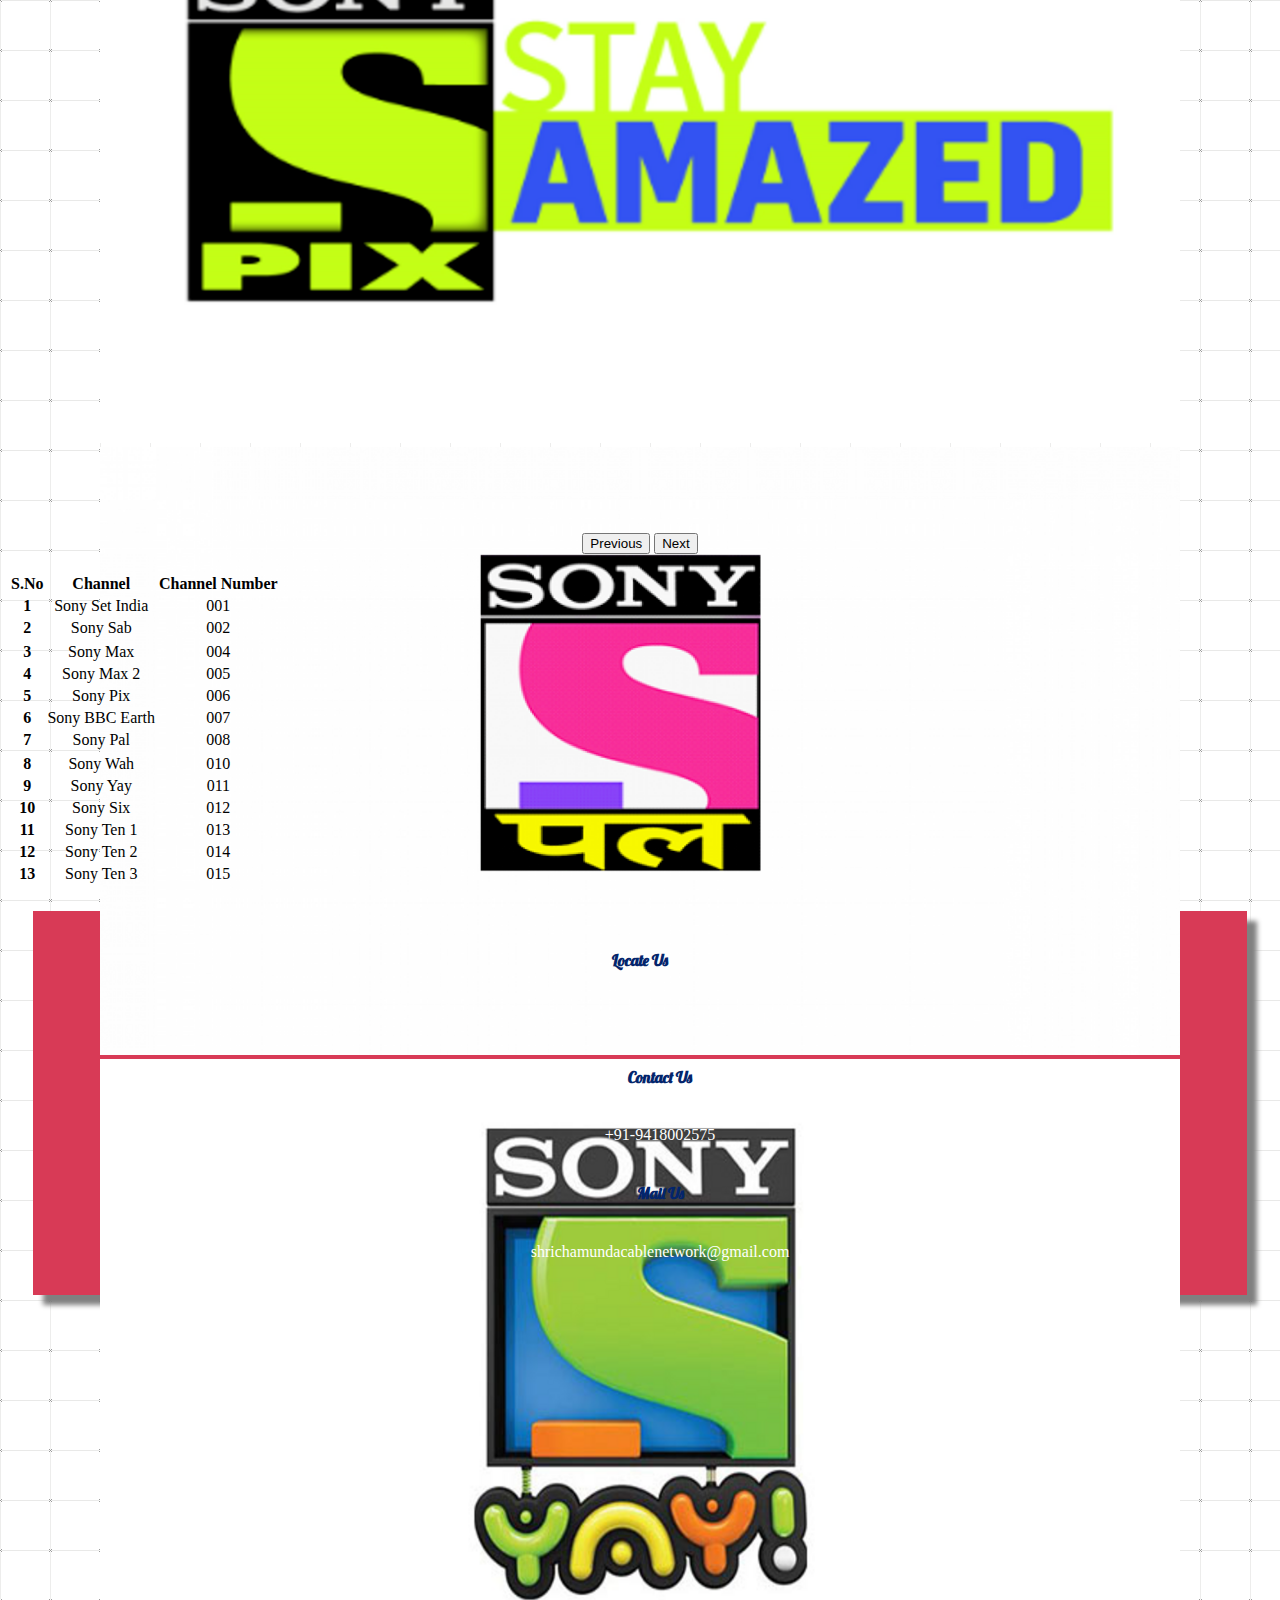
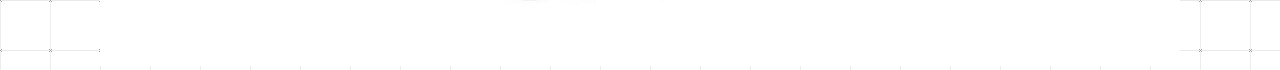
<file: sonytv.html>
<!DOCTYPE html>
<html lang="en" dir="ltr">
<head>
  <meta charset="utf-8">
  <link rel="preconnect" href="https://fonts.googleapis.com">
  <link rel="preconnect" href="https://fonts.gstatic.com" crossorigin>
  <link href="https://fonts.googleapis.com/css2?family=Roboto:ital@1&display=swap" rel="stylesheet">
  <meta name="viewport" content="width=device-width, initial-scale=1.0">
  <title>SonyTV</title>
  <!----fontawsome-------->
  <link rel="stylesheet" href="https://use.fontawesome.com/releases/v5.14.0/css/all.css" integrity="sha384-HzLeBuhoNPvSl5KYnjx0BT+WB0QEEqLprO+NBkkk5gbc67FTaL7XIGa2w1L0Xbgc" crossorigin="anonymous">
  <!--------bootstrap------>
  <link href="https://cdn.jsdelivr.net/npm/bootstrap@5.0.0-beta3/dist/css/bootstrap.min.css" rel="stylesheet" integrity="sha384-eOJMYsd53ii+scO/bJGFsiCZc+5NDVN2yr8+0RDqr0Ql0h+rP48ckxlpbzKgwra6" crossorigin="anonymous">
  <script src="https://cdn.jsdelivr.net/npm/bootstrap@5.0.1/dist/js/bootstrap.bundle.min.js" integrity="sha384-gtEjrD/SeCtmISkJkNUaaKMoLD0//ElJ19smozuHV6z3Iehds+3Ulb9Bn9Plx0x4" crossorigin="anonymous"></script>
  <link rel="stylesheet" href="style.css">
    <link rel="icon" href="logo.ico">
</head>
  <body>
    <!--============================navbar=========================-->
    <nav class="navbar navbar-expand-lg navbar-dark" id="nav-box" style="background-color:#D83A56 ;">
      <!---->
      <div class="container-fluid">
        <a class="navbar-brand" href="index.html">
          <img src="images/logo.png" style="height: 60px; width: 60px;" id="logo-anime">
          <span class="logo-text">Shri Chamunda Cable Network</span></a>

        <button class="navbar-toggler" type="button" data-bs-toggle="collapse" data-bs-target="#navbarSupportedContent" aria-controls="navbarSupportedContent" aria-expanded="false" aria-label="Toggle navigation">
          <span class="navbar-toggler-icon"></span>
        </button>

        <div class="collapse navbar-collapse" id="navbarSupportedContent">

          <ul class="navbar-nav me-auto mb-2 mb-lg-0" style="margin-left:70%; font-size:small;">
            <li class="nav-item">
              <a class="nav-link blue" style="color:aliceblue;" href="index.html">Home</a>
            </li>
            <li class="nav-item">
              <a class="nav-link blue" style="color:aliceblue" href="page1.html">Prism SD</a>
            </li>
            <li class="nav-item">
              <a class="nav-link blue" style="color:aliceblue" href="page2.html">Prism HD</a>
            </li>
            <li class="nav-item">
              <a class="nav-link blue" style="color:aliceblue" href="iptv.html">IP TV</a>
            </li>
            <li class="nav-item">
              <a class="nav-link blue" style="color:aliceblue" href="#foot">Contact Us</a>
            </li>
          </ul>
        </div>
      </div>
    </nav>
    <!------------------------------------------------------------->

    <div>
      <div id="carouselExampleIndicators" class="carousel slide carousel-fade" data-bs-ride="carousel">
        <div class="carousel-indicators"> <button type="button" data-bs-target="#carouselExampleIndicators" data-bs-slide-to="0" class="active" aria-current="true" aria-label="Slide 1"></button> <button type="button"
            data-bs-target="#carouselExampleIndicators" data-bs-slide-to="1" aria-label="Slide 2"></button> <button type="button" data-bs-target="#carouselExampleIndicators" data-bs-slide-to="2" aria-label="Slide 3"></button> <button type="button"
            data-bs-target="#carouselExampleIndicators" data-bs-slide-to="3" aria-label="Slide 4"></button> <button type="button" data-bs-target="#carouselExampleIndicators" data-bs-slide-to="4" aria-label="Slide 5"></button> </div>
        <div class="carousel-inner carousel-size">
          <div class="carousel-item active"><img src="images/sony_s.png" class="d-block w-100 carousel-size" alt="..."></div>
          <div class="carousel-item"><img src="images/sony_m.png" class="d-block w-100 carousel-size" alt="..."> </div>
          <div class="carousel-item"><img src="images/sony_p.png" class="d-block w-100 carousel-size" alt="..."> </div>
          <div class="carousel-item"><img src="images/sony_pa.png" class="d-block w-100 carousel-size" alt="..."> </div>
          <div class="carousel-item"><img src=" images/sony_y.png" class="d-block w-100 carousel-size" alt="..."> </div>
        </div> <button class="carousel-control-prev" type="button" data-bs-target="#carouselExampleIndicators" data-bs-slide="prev"> <span class="carousel-control-prev-icon" aria-hidden="true"></span> <span class="visually-hidden">Previous</span>
        </button> <button class="carousel-control-next" type="button" data-bs-target="#carouselExampleIndicators" data-bs-slide="next"> <span class="carousel-control-next-icon" aria-hidden="true"></span> <span class="visually-hidden">Next</span>
        </button>
      </div>
    </div>
    <br>
    <div class="container">
    <table class="table table-hover table-dark table-responsive-sm">
      <thead>
        <tr>
          <th scope="col">S.No</th>
          <th scope="col">Channel</th>
          <th scope="col">Channel Number</th>
        </tr>
      </thead>
      <tbody>
        <tr>
          <th scope="row">1</th>
          <td>Sony Set India</td>
          <td>001</td>
        </tr>
        <tr>
          <th scope="row">2</th>
          <td>Sony Sab</td>
          <td>002</td>
        </tr>
        <tr>
        <tr>
          <th scope="row">3</th>
          <td>Sony Max</td>
          <td>004</td>
        </tr>
        <tr>
          <th scope="row">4</th>
          <td>Sony Max 2</td>
          <td>005</td>
        </tr>
        <tr>
          <th scope="row">5</th>
          <td>Sony Pix</td>
          <td>006</td>
        </tr>
        <tr>
          <th scope="row">6</th>
          <td>Sony BBC Earth</td>
          <td>007</td>
        </tr>
        <tr>
          <th scope="row">7</th>
          <td>Sony Pal</td>
          <td>008</td>
        </tr>
        <tr>
        <tr>
          <th scope="row">8</th>
          <td>Sony Wah</td>
          <td>010</td>
        </tr>
        <tr>
          <th scope="row">9</th>
          <td>Sony Yay</td>
          <td>011</td>
        </tr>
        <tr>
          <th scope="row">10</th>
          <td>Sony Six</td>
          <td>012</td>
        </tr>
        <tr>
          <th scope="row">11</th>
          <td>Sony Ten 1</td>
          <td>013</td>
        </tr>
        <tr>
          <th scope="row">12</th>
          <td>Sony Ten 2</td>
          <td>014</td>
        </tr>
        <tr>
          <th scope="row">13</th>
          <td>Sony Ten 3</td>
          <td>015</td>
        </tr>
      </tbody>
    </table>
        </div>
        <!-------------------------------Footer--------------------------------------------->
        <footer>
          <div id="foot">

          </div>
          <div class="footer">
            <div class="container">
              <br>
              <h4 class="footer-heading">Locate Us</h4>
              <ul type="none" class="mobile">
                <li class="text">
                  <a href="https://maps.app.goo.gl/LNKjTA5nteC9yuPt9"><i style="color:#04009A;" class="fas fa-map-marker-alt fa-2x iconx"></i></a>
                  <br>
                  <span>Shri Chamunda Cable Network, Village Gidiara, Nagrota Bagwan, Kangra, Himachal Pradesh, 176047</span>
                </li><br>
                <h4 class="footer-heading">Contact Us</h4>
                <li class="text">
                  <a href="tel:9418002575"><i style="color:#66DE93;" class="fas fa-phone-alt fa-2x iconx"></i></a> 
                  <br>
                  <span>+91-9418002575</span>
                </li><br>
                <h4 class="footer-heading">Mail Us</h4>
                <li> <a href="mailto:shrichamundacablenetwork@gmail.com"><i style="color:gold;" class="fas fa-envelope fa-2x iconx"></i></a>
                  <br>
                  <span>shrichamundacablenetwork@gmail.com</span>
                </li>
              </ul>
              <br>
            </div>
          </div>
          </div>
          <!------------------>


          <!---------------------JS-------------------------->
            <script src="https://cdnjs.cloudflare.com/ajax/libs/gsap/3.6.1/gsap.min.js"></script>
            <script src="animation.js"></script>
  </body>
</html>
</file>
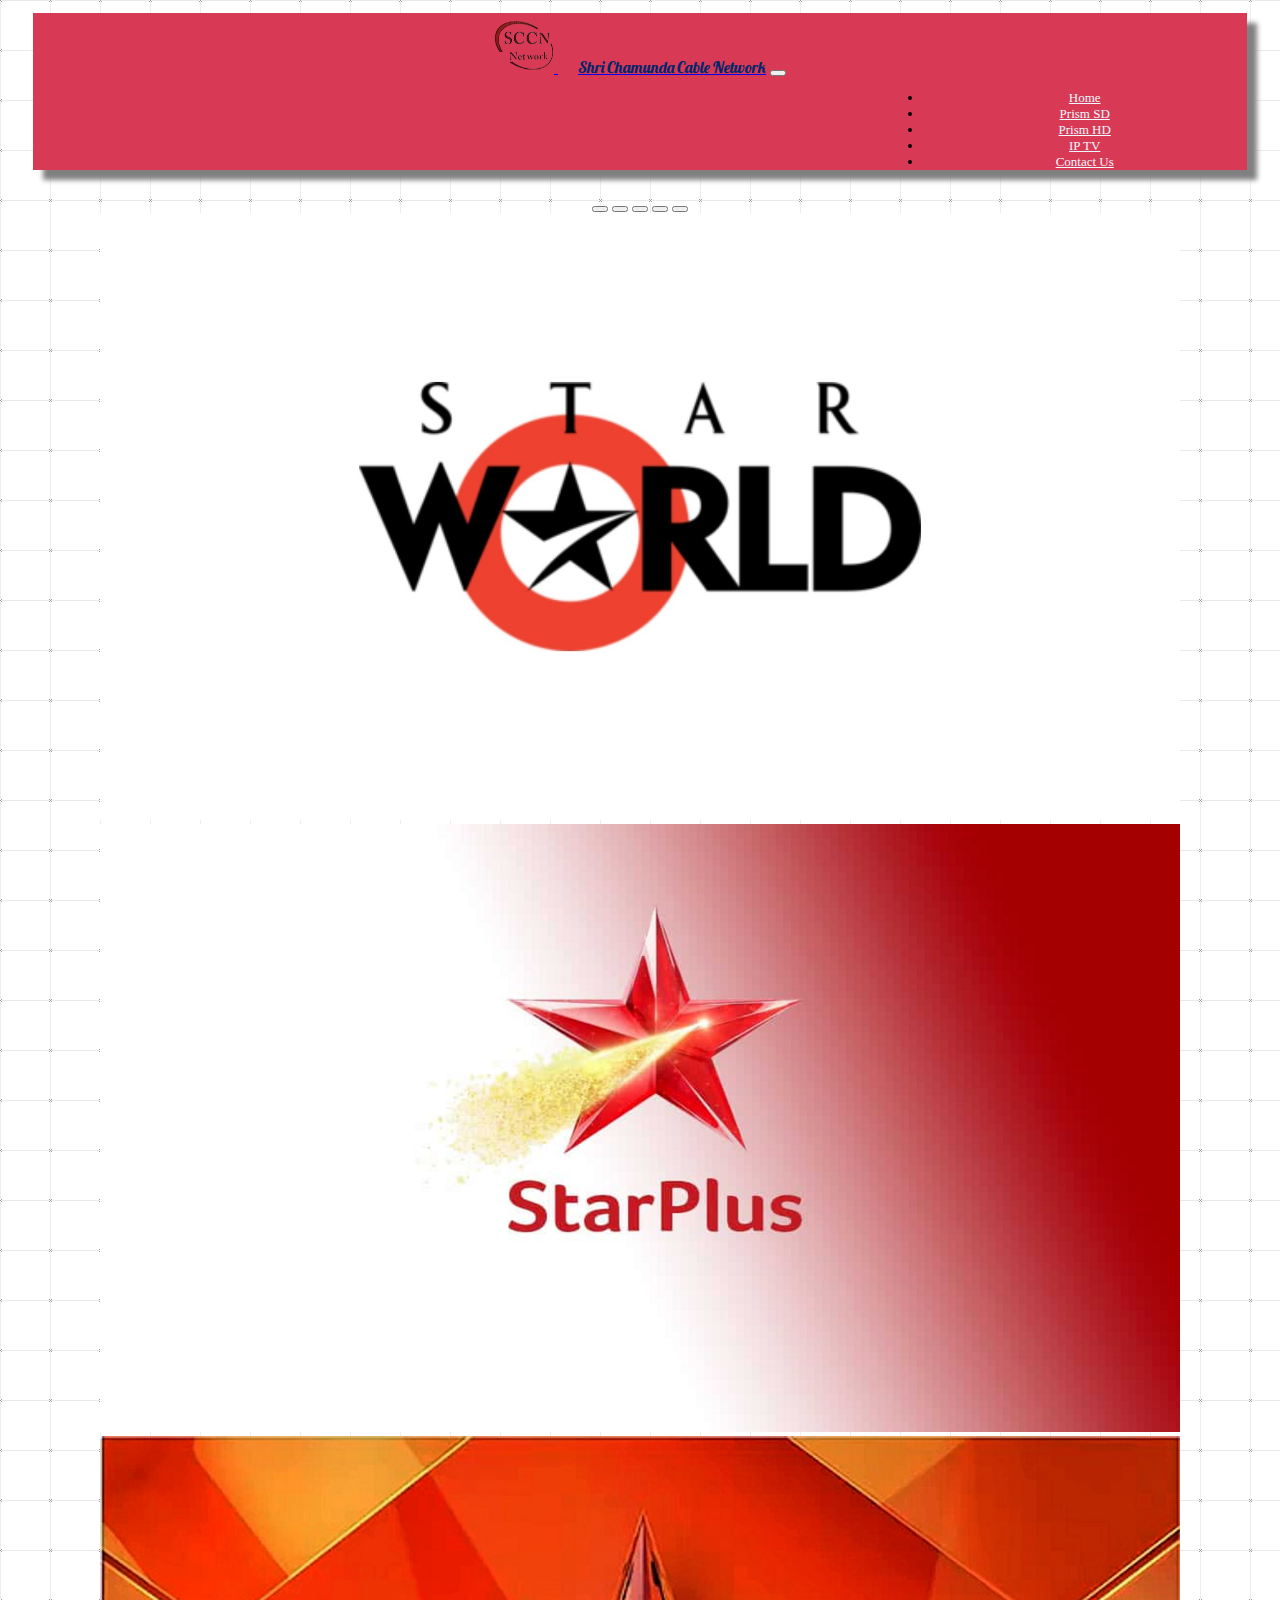
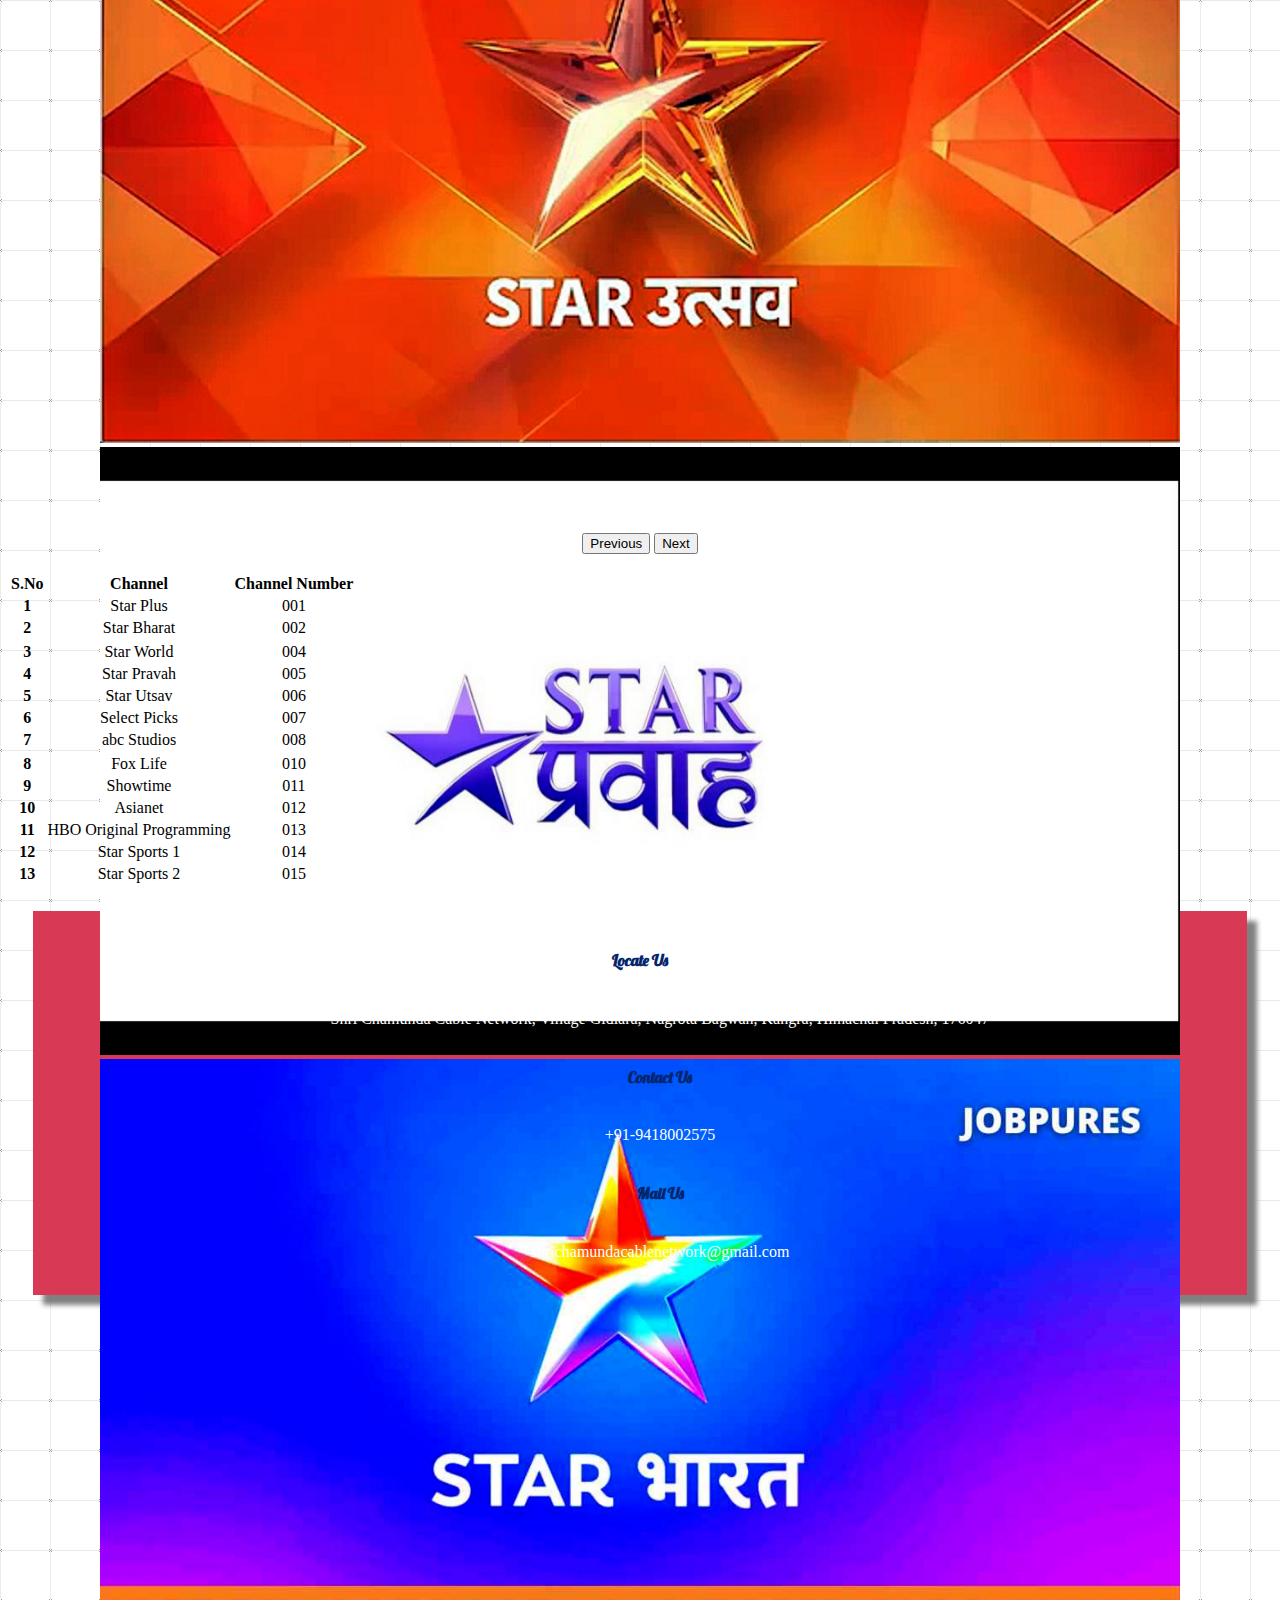
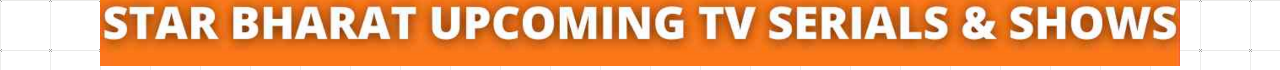
<file: startv.html>
<!DOCTYPE html>
<html lang="en" dir="ltr">
<head>
  <meta charset="utf-8">
  <link rel="preconnect" href="https://fonts.googleapis.com">
  <link rel="preconnect" href="https://fonts.gstatic.com" crossorigin>
  <link href="https://fonts.googleapis.com/css2?family=Roboto:ital@1&display=swap" rel="stylesheet">
  <meta name="viewport" content="width=device-width, initial-scale=1.0">
  <title>SonyTV</title>
  <!----fontawsome-------->
  <link rel="stylesheet" href="https://use.fontawesome.com/releases/v5.14.0/css/all.css" integrity="sha384-HzLeBuhoNPvSl5KYnjx0BT+WB0QEEqLprO+NBkkk5gbc67FTaL7XIGa2w1L0Xbgc" crossorigin="anonymous">
  <!--------bootstrap------>
  <link href="https://cdn.jsdelivr.net/npm/bootstrap@5.0.0-beta3/dist/css/bootstrap.min.css" rel="stylesheet" integrity="sha384-eOJMYsd53ii+scO/bJGFsiCZc+5NDVN2yr8+0RDqr0Ql0h+rP48ckxlpbzKgwra6" crossorigin="anonymous">
  <script src="https://cdn.jsdelivr.net/npm/bootstrap@5.0.1/dist/js/bootstrap.bundle.min.js" integrity="sha384-gtEjrD/SeCtmISkJkNUaaKMoLD0//ElJ19smozuHV6z3Iehds+3Ulb9Bn9Plx0x4" crossorigin="anonymous"></script>
  <link rel="stylesheet" href="style.css">
    <link rel="icon" href="logo.ico">
</head>
  <body>
    <!--============================navbar=========================-->
    <nav class="navbar navbar-expand-lg navbar-dark" id="nav-box" style="background-color:#D83A56 ;">
      <!---->
      <div class="container-fluid">
        <a class="navbar-brand" href="index.html">
          <img src="images/logo.png" style="height: 60px; width: 60px;" id="logo-anime">
          <span class="logo-text">Shri Chamunda Cable Network</span></a>

        <button class="navbar-toggler" type="button" data-bs-toggle="collapse" data-bs-target="#navbarSupportedContent" aria-controls="navbarSupportedContent" aria-expanded="false" aria-label="Toggle navigation">
          <span class="navbar-toggler-icon"></span>
        </button>

        <div class="collapse navbar-collapse" id="navbarSupportedContent">

          <ul class="navbar-nav me-auto mb-2 mb-lg-0" style="margin-left:70%; font-size:small;">
            <li class="nav-item">
              <a class="nav-link blue" style="color:aliceblue;" href="index.html">Home</a>
            </li>
            <li class="nav-item">
              <a class="nav-link blue" style="color:aliceblue" href="page1.html">Prism SD</a>
            </li>
            <li class="nav-item">
              <a class="nav-link blue" style="color:aliceblue" href="page2.html">Prism HD</a>
            </li>
            <li class="nav-item">
              <a class="nav-link blue" style="color:aliceblue" href="iptv.html">IP TV</a>
            </li>
            <li class="nav-item">
              <a class="nav-link blue" style="color:aliceblue" href="#foot">Contact Us</a>
            </li>
          </ul>
        </div>
      </div>
    </nav>
    <!------------------------------------------------------------->

    <div>
      <div id="carouselExampleIndicators" class="carousel slide carousel-fade" data-bs-ride="carousel">
        <div class="carousel-indicators"> <button type="button" data-bs-target="#carouselExampleIndicators" data-bs-slide-to="0" class="active" aria-current="true" aria-label="Slide 1"></button> <button type="button"
            data-bs-target="#carouselExampleIndicators" data-bs-slide-to="1" aria-label="Slide 2"></button> <button type="button" data-bs-target="#carouselExampleIndicators" data-bs-slide-to="2" aria-label="Slide 3"></button> <button type="button"
            data-bs-target="#carouselExampleIndicators" data-bs-slide-to="3" aria-label="Slide 4"></button> <button type="button" data-bs-target="#carouselExampleIndicators" data-bs-slide-to="4" aria-label="Slide 5"></button> </div>
        <div class="carousel-inner carousel-size">
          <div class="carousel-item active"><img src="images/star_w.jpg" class="d-block w-100 carousel-size" alt="..."></div>
          <div class="carousel-item"><img src="images/star_p.png" class="d-block w-100 carousel-size" alt="..."> </div>
          <div class="carousel-item"><img src="images/star_u.png" class="d-block w-100 carousel-size" alt="..."> </div>
          <div class="carousel-item"><img src="images/star_pr.png" class="d-block w-100 carousel-size" alt="..."> </div>
          <div class="carousel-item"><img src=" images/star_b.png" class="d-block w-100 carousel-size" alt="..."> </div>
        </div> <button class="carousel-control-prev" type="button" data-bs-target="#carouselExampleIndicators" data-bs-slide="prev"> <span class="carousel-control-prev-icon" aria-hidden="true"></span> <span class="visually-hidden">Previous</span>
        </button> <button class="carousel-control-next" type="button" data-bs-target="#carouselExampleIndicators" data-bs-slide="next"> <span class="carousel-control-next-icon" aria-hidden="true"></span> <span class="visually-hidden">Next</span>
        </button>
      </div>
    </div>
    <br>
    <div class="container">
    <table class="table table-hover table-dark table-responsive-sm">
      <thead>
        <tr>
          <th scope="col">S.No</th>
          <th scope="col">Channel</th>
          <th scope="col">Channel Number</th>
        </tr>
      </thead>
      <tbody>
        <tr>
          <th scope="row">1</th>
          <td>Star Plus</td>
          <td>001</td>
        </tr>
        <tr>
          <th scope="row">2</th>
          <td>Star Bharat</td>
          <td>002</td>
        </tr>
        <tr>
        <tr>
          <th scope="row">3</th>
          <td>Star World</td>
          <td>004</td>
        </tr>
        <tr>
          <th scope="row">4</th>
          <td>Star Pravah</td>
          <td>005</td>
        </tr>
        <tr>
          <th scope="row">5</th>
          <td>Star Utsav</td>
          <td>006</td>
        </tr>
        <tr>
          <th scope="row">6</th>
          <td>Select Picks</td>
          <td>007</td>
        </tr>
        <tr>
          <th scope="row">7</th>
          <td>abc Studios</td>
          <td>008</td>
        </tr>
        <tr>
        <tr>
          <th scope="row">8</th>
          <td>Fox Life</td>
          <td>010</td>
        </tr>
        <tr>
          <th scope="row">9</th>
          <td>Showtime</td>
          <td>011</td>
        </tr>
        <tr>
          <th scope="row">10</th>
          <td>Asianet</td>
          <td>012</td>
        </tr>
        <tr>
          <th scope="row">11</th>
          <td>HBO Original Programming</td>
          <td>013</td>
        </tr>
        <tr>
          <th scope="row">12</th>
          <td>Star Sports 1</td>
          <td>014</td>
        </tr>
        <tr>
          <th scope="row">13</th>
          <td>Star Sports 2</td>
          <td>015</td>
        </tr>
      </tbody>
    </table>
        </div>
        <!-------------------------------Footer--------------------------------------------->
        <footer>
          <div id="foot">

          </div>
          <div class="footer">
            <div class="container">
              <br>
              <h4 class="footer-heading">Locate Us</h4>
              <ul type="none" class="mobile">
                <li class="text">
                  <a href="https://maps.app.goo.gl/LNKjTA5nteC9yuPt9"><i style="color:#04009A;" class="fas fa-map-marker-alt fa-2x iconx"></i></a>
                  <br>
                  <span>Shri Chamunda Cable Network, Village Gidiara, Nagrota Bagwan, Kangra, Himachal Pradesh, 176047</span>
                </li><br>
                <h4 class="footer-heading">Contact Us</h4>
                <li class="text">
                <a href="tel:9418002575"><i style="color:#66DE93;" class="fas fa-phone-alt fa-2x iconx"></i></a> 
                  <br>
                  <span>+91-9418002575</span>
                </li><br>
                <h4 class="footer-heading">Mail Us</h4>
                <li> <a href="mailto:shrichamundacablenetwork@gmail.com"><i style="color:gold;" class="fas fa-envelope fa-2x iconx"></i></a>
                  <br>
                  <span>shrichamundacablenetwork@gmail.com</span>
                </li>
              </ul>
              <br>
            </div>
          </div>
          </div>
          <!------------------>


          <!---------------------JS-------------------------->
            <script src="https://cdnjs.cloudflare.com/ajax/libs/gsap/3.6.1/gsap.min.js"></script>
            <script src="animation.js"></script>
  </body>
</html>
</file>
<file: style.css>
@import url('https://fonts.googleapis.com/css?family=Exo:100');
  @import url('https://fonts.googleapis.com/css2?family=Lobster&display=swap');


  /* Background data (Original source: https://subtlepatterns.com/grid-me/) */
  /* Animations */
  @-webkit-keyframes bg-scrolling-reverse {
    100% {
      background-position: 50px 50px;
    }
  }

  @-moz-keyframes bg-scrolling-reverse {
    100% {
      background-position: 50px 50px;
    }
  }

  @-o-keyframes bg-scrolling-reverse {
    100% {
      background-position: 50px 50px;
    }
  }

  @keyframes bg-scrolling-reverse {
    100% {
      background-position: 50px 50px;
    }
  }

  @-webkit-keyframes bg-scrolling {
    0% {
      background-position: 50px 50px;
    }
  }

  @-moz-keyframes bg-scrolling {
    0% {
      background-position: 50px 50px;
    }
  }

  @-o-keyframes bg-scrolling {
    0% {
      background-position: 50px 50px;
    }
  }

  @keyframes bg-scrolling {
    0% {
      background-position: 50px 50px;
    }
  }

  /* Main styles */
  body {
    text-align: center;
    color: black;
    /* img size is 50x50 */
    background: url("[data-uri]") repeat 0 0;
    -webkit-animation: bg-scrolling-reverse 0.92s infinite;
    /* Safari 4+ */
    -moz-animation: bg-scrolling-reverse 0.92s infinite;
    /* Fx 5+ */
    -o-animation: bg-scrolling-reverse 0.92s infinite;
    /* Opera 12+ */
    animation: bg-scrolling-reverse 0.92s infinite;
    /* IE 10+ */
    -webkit-animation-timing-function: linear;
    -moz-animation-timing-function: linear;
    -o-animation-timing-function: linear;
    animation-timing-function: linear;
  }

  body::before {
    font-size: 8rem;
    font-weight: 100;
    font-style: normal;
  }

  .carousel-size {
    max-height: 1920px;
    max-width: 1080px;
    margin: auto;

  }

  /*HEADINGS & PARAS*/
  .heading1 {
    font-family: 'Roboto', sans-serif;
    color: #D83A56;
    margin-left: 15%;
    margin-right: 15%;
  }

  .logo-text {
    color: #03256C;
    font-family: 'Lobster', sans-serif;
    margin-left:20px;
  }

  .para1 {
    margin-left: 15%;
    margin-right: 15%;
    text-align: justify;
  }




  /*----------CARDS----------*/
  .card-title {
    text-align: center;
  }

  .card1 {
    transition: transform 0.5s ease;
    margin: auto;
    border-radius: 10px;
    background-color: #1b2530;
    width: 20rem;
    box-shadow: 10px 10px 5px grey;
  }

  .card1:hover {
    background-color: #1b2545;
  }

  .card-img-top {
    height: 300px;
    width: 300px;
  }

  .link {
    text-decoration: none;
  }

  .card-body {
    color: #f2f4f6;
  }

  .card-text {
    font-size: 14px;
  }

  .card1:hover {
    transform: scale(1.1);
  }

  /*--------------navbar---------------*/
  .blue:hover {
    color: #03256C !important;
  }

  #nav-box {
    margin: 1% 2% 2%;
    box-shadow: 10px 10px 5px grey;
  }

  /*========================footer===========================*/
  footer {
    margin: 2% 2%;
    background: #D83A56;
    color: white;
  }

  .link-color {
    color: white;
    text-decoration: none;
  }

  .footer {
    box-shadow: 10px 10px 5px grey;
  }

  .footer-heading {
    color: #03256C;
    font-family: 'Lobster', sans-serif;
    text-align: center;
  }.


  /*----------ICONS----------*/
  .iconx {
    transition: transform 0.2s ease;
  }

  .iconx:hover {
    transform: scale(1.2);
  }

  .channel {
    transition: transform 0.5s ease;
    height: 100px;
    width: 100px;
  }

  .channel1 {
    transition: transform 0.5s ease;
    height: 100px;
    width: 150px;
  }

  .channel:hover {
    transform: scale(1.1);
  }

  .channel1:hover {
    transform: scale(1.1);
  }

  .pad {
    padding: 1.5%;
  }

  /*----------ANIMATION----------*/

div.main {
  overflow:hidden;
  color: #ffffff;
}
div.slide-right h1 {
  -moz-animation: 5s slide-right;
  -webkit-animation: 5s slide-right;
  -o-animation: 5s slide-right;
  animation: s slide-right;
  margin:0;
}
div.slide-left h1 {
  -moz-animation: 5s slide-left;
  -webkit-animation: 5s slide-left;
  -o-animation: 5s slide-left;
  animation: 5s slide-left;
  margin:0;
}

div.slide-right h3 {
  -moz-animation: 10s slide-right;
  -webkit-animation: 10s slide-right;
  -o-animation: 10s slide-right;
  animation: 10s slide-right;
  margin:0;
}

div.slide-right p {
  -moz-animation: 15s slide-right;
  -webkit-animation: 15s slide-right;
  -o-animation: 15s slide-right;
  animation: 15s slide-right;
  margin:0;
}
div.slide-left h1 {
  -moz-animation: 10s slide-left;
  -webkit-animation: 10s slide-left;
  -o-animation: 10s slide-left;
  animation: 10s slide-left;
  margin:0;
}

div.slide-left h3 {
  -moz-animation: 10s slide-left;
  -webkit-animation: 10s slide-left;
  -o-animation: 10s slide-left;
  animation: 10s slide-left;
  margin:0;
}

div.slide-left p {
  -moz-animation: 10s slide-left;
  -webkit-animation: 10s slide-left;
  -o-animation: 10s slide-left;
  animation: 10s slide-left;
  margin:0;
}

@-webkit-keyframes slide-right { from { margin-left: 100%;width: 300%; }
  to {margin-left: 0%;width: 100%;} }
@-moz-keyframes slide-right { from { margin-left: 100%;width: 300%; }
  to {margin-left: 0%;width: 100%;} }
 @-o-keyframes slide-right { from { margin-left: 100%;width: 300%; }
  to {margin-left: 0%;width: 100%;} }
@keyframes slide-right { from { margin-left: 100%;width: 300%; }
  to {margin-left: 0%;width: 100%;} }

@-webkit-keyframes slide-left { from {margin-left: 0%;width: 100%;}
 to {margin-left: -100%;width: 300%;} }
@-moz-keyframes slide-left { from {margin-left: 0%;width: 100%;}
 to {margin-left: -100%;width: 300%;} }
@-o-keyframes slide-left { from {margin-left: 0%;width: 100%;}
 to {margin-left: -100%;width: 300%;} }
@keyframes slide-left { from {margin-left: 0%;width: 100%;}
 to {margin-left: -100%;width: 300%;} }



  @keyframes marquee {
    0% {
      transform: translate(0, 0);
    }
    100% {
      transform: translate(-100%, 0);
    }
  }
</file>
